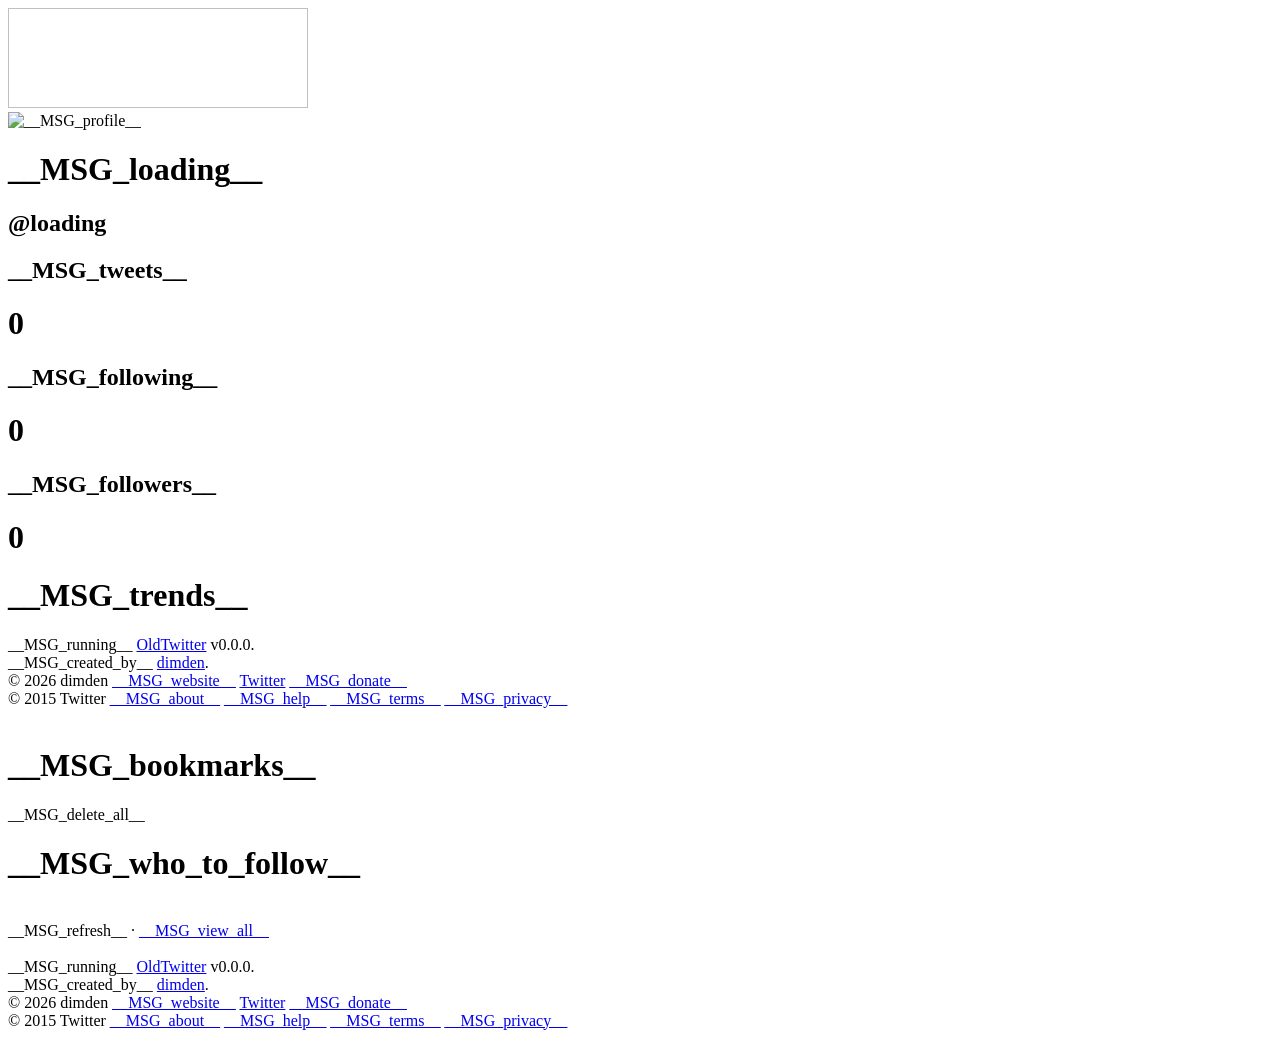
<file: layouts/bookmarks/index.html>
<!DOCTYPE html>
<html lang="en">
<head>
    <meta charset="UTF-8">
    <meta http-equiv="X-UA-Compatible" content="IE=edge">
    <meta name="viewport" content="width=device-width, initial-scale=1.0">
    <title>__MSG_bookmarks__ - __MSG_twitter__</title>
    <link rel="preconnect" href="https://twitter.com">
    <link rel="preconnect" href="https://abs.twimg.com">
    <link rel="preconnect" href="https://pbs.twimg.com">
    <link rel="preconnect" href="https://dimden.dev">
    <link rel="manifest" href="/manifest.json" crossorigin="use-credentials">
</head>
<body id="injected-body">
    <div id="loading-box">
        <div id="loading-box-container">
            <span id="loading-box-text"></span>
        </div>
    </div>
    <header></header>
    <div id="fake-react-root">
        <main id="container">
            <div id="content">
                <div class="cell" id="left-cell">
                    <div id="user-div" class="box">
                        <img id="user-banner" height="100" width="300">
                        <div id="user-data">
                            <a id="user-avatar-link"><img id="user-avatar" width="70" height="70" alt="__MSG_profile__"></a>
                            <a id="user-info">
                                <h1 id="user-name" aria-level="2">__MSG_loading__</h1>
                                <h2 id="user-handle" role="none">@loading</h2>
                            </a>
                            <div id="user-stats">
                                <div class="user-stat-div">
                                    <h2>__MSG_tweets__</h2>
                                    <h1 id="user-tweets" role="none">0</h1>
                                </div>
                                <div class="user-stat-div">
                                    <h2>__MSG_following__</h2>
                                    <h1 id="user-following" role="none">0</h1>
                                </div>
                                <div class="user-stat-div">
                                    <h2>__MSG_followers__</h2>
                                    <h1 id="user-followers" role="none">0</h1>
                                </div>
                            </div>
                        </div>
                    </div>
                    <div id="trends" class="box">
                        <h1 aria-level="2">__MSG_trends__</h1>
                        <div id="trends-list">
                        </div>
                    </div>
                    <div class="about" id="about-left">
                        <span>
                            __MSG_running__ <a href="https://github.com/dimdenGD/OldTwitter" target="_blank">OldTwitter</a> v<span id="oldtwitter-version-left">0.0.0</span>.<br>
                            __MSG_created_by__ <a href="/dimden" target="_blank">dimden</a>.
                        </span>
                        <br>
                        <div class="about-links">
                            <span>© 2026 dimden</span> 
                            <a href="https://dimden.dev/" target="_blank">__MSG_website__</a>
                            <a href="/dimden">Twitter</a>
                            <a href="https://dimden.dev/donate" target="_blank" id="donate-button">__MSG_donate__</a>
                        </div>
                        <div class="about-links">
                            <span id="twitter-copyright-left">© 2015 Twitter</span> 
                            <a href="/about">__MSG_about__</a>
                            <a href="https://support.twitter.com">__MSG_help__</a>
                            <a href="/tos">__MSG_terms__</a>
                            <a href="/privacy">__MSG_privacy__</a>
                        </div>
                        <br>
                    </div>
                </div>
                <div class="cell" id="center-cell">
                    <div id="bookmarks">
                        <h1>__MSG_bookmarks__</h1>
                        <span id="delete-all">__MSG_delete_all__</span>
                        <br>
                        <section>
                            <div>
                                <div>
                                    <div id="timeline"></div>
                                </div>
                            </div>
                        </section>
                    </div>
                </div>
                <div class="cell" id="right-cell">
                    <div id="wtf" class="box">
                        <h1 aria-level="2">__MSG_who_to_follow__</h1><br>
                        <span id="wtf-refresh">__MSG_refresh__</span> <span id="bulletpoint">·</span> <a id="wtf-viewall" target="_blank" href="/i/connect_people?newtwitter=true&user_id=">__MSG_view_all__</a>
                        <br><br>
                        <div id="wtf-list"></div>
                    </div>
                    <div class="about" id="about-right">
                        <span>
                            __MSG_running__ <a href="https://github.com/dimdenGD/OldTwitter" target="_blank">OldTwitter</a> v<span id="oldtwitter-version">0.0.0</span>.<br>
                            __MSG_created_by__ <a href="/dimden" target="_blank">dimden</a>.
                        </span>
                        <br>
                        <div class="about-links">
                            <span>© 2026 dimden</span> 
                            <a href="https://dimden.dev/" target="_blank">__MSG_website__</a>
                            <a href="/dimden">Twitter</a>
                            <a href="https://dimden.dev/donate" target="_blank" id="donate-button">__MSG_donate__</a>
                        </div>
                        <div class="about-links">
                            <span id="twitter-copyright-right">© 2015 Twitter</span> 
                            <a href="/about">__MSG_about__</a>
                            <a href="https://support.twitter.com">__MSG_help__</a>
                            <a href="/tos">__MSG_terms__</a>
                            <a href="/privacy">__MSG_privacy__</a>
                        </div>
                        <br>
                    </div>
                </div>
            </div>
        </main>
    </div>
</body>
</html>
</file>
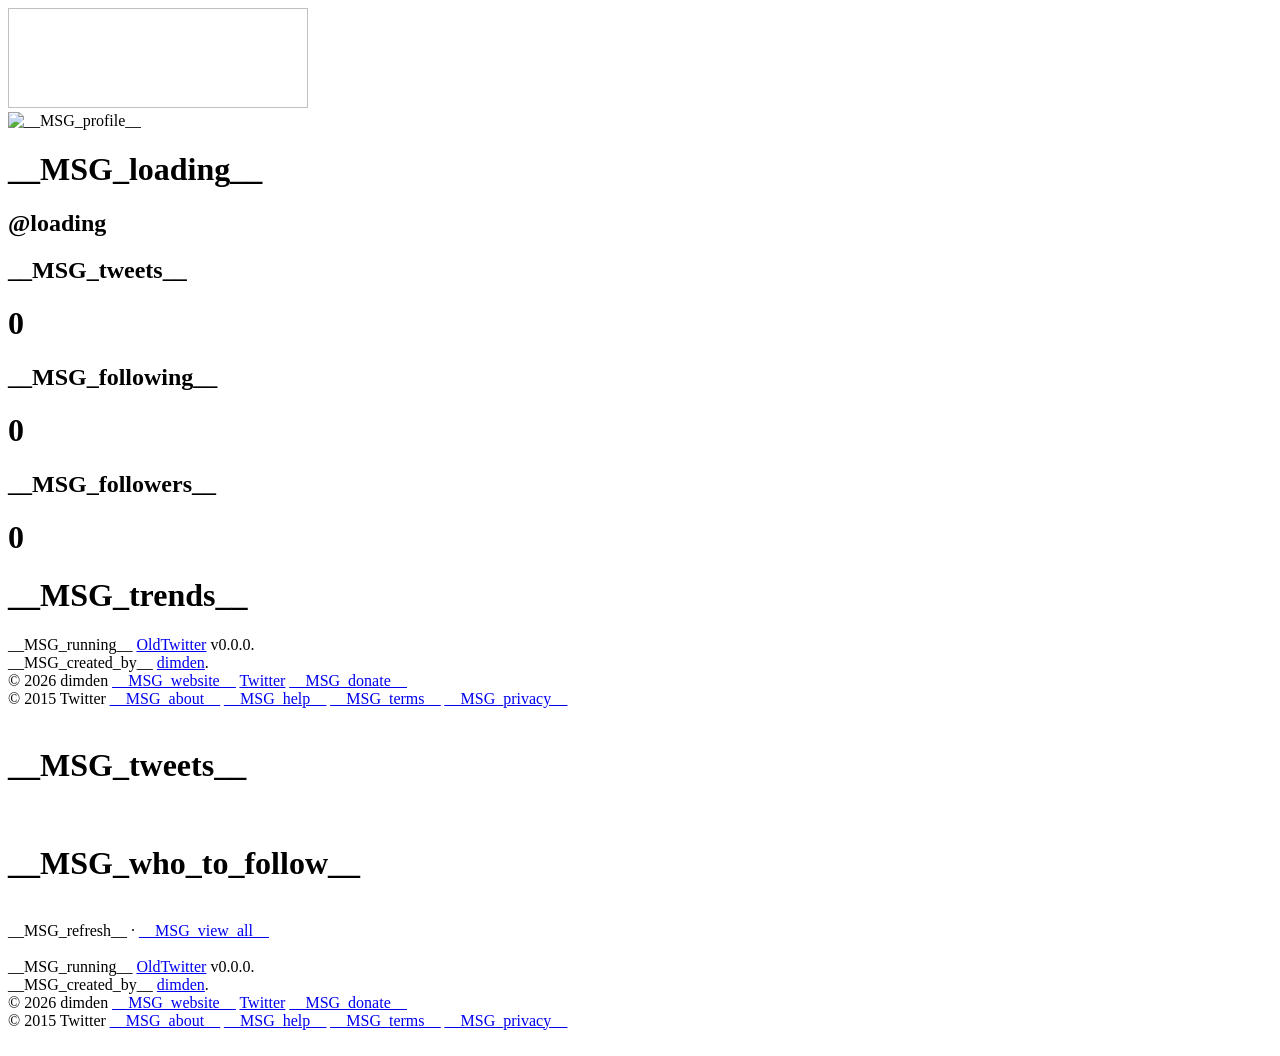
<file: layouts/itl/index.html>
<!DOCTYPE html>
<html lang="en">
<head>
    <meta charset="UTF-8">
    <meta http-equiv="X-UA-Compatible" content="IE=edge">
    <meta name="viewport" content="width=device-width, initial-scale=1.0">
    <title>__MSG_tweets__ - __MSG_twitter__</title>
    <link rel="preconnect" href="https://twitter.com">
    <link rel="preconnect" href="https://abs.twimg.com">
    <link rel="preconnect" href="https://pbs.twimg.com">
    <link rel="preconnect" href="https://dimden.dev">
    <link rel="manifest" href="/manifest.json" crossorigin="use-credentials">
</head>
<body id="injected-body">
    <div id="loading-box">
        <div id="loading-box-container">
            <span id="loading-box-text"></span>
        </div>
    </div>
    <header></header>
    <div id="fake-react-root">
        <main id="container">
            <div id="content">
                <div class="cell" id="left-cell">
                    <div id="user-div" class="box">
                        <img id="user-banner" height="100" width="300">
                        <div id="user-data">
                            <a id="user-avatar-link"><img id="user-avatar" width="70" height="70" alt="__MSG_profile__"></a>
                            <a id="user-info">
                                <h1 id="user-name" aria-level="2">__MSG_loading__</h1>
                                <h2 id="user-handle" role="none">@loading</h2>
                            </a>
                            <div id="user-stats">
                                <div class="user-stat-div">
                                    <h2>__MSG_tweets__</h2>
                                    <h1 id="user-tweets" role="none">0</h1>
                                </div>
                                <div class="user-stat-div">
                                    <h2>__MSG_following__</h2>
                                    <h1 id="user-following" role="none">0</h1>
                                </div>
                                <div class="user-stat-div">
                                    <h2>__MSG_followers__</h2>
                                    <h1 id="user-followers" role="none">0</h1>
                                </div>
                            </div>
                        </div>
                    </div>
                    <div id="trends" class="box">
                        <h1 aria-level="2">__MSG_trends__</h1>
                        <div id="trends-list">
                        </div>
                    </div>
                    <div class="about" id="about-left">
                        <span>
                            __MSG_running__ <a href="https://github.com/dimdenGD/OldTwitter" target="_blank">OldTwitter</a> v<span id="oldtwitter-version-left">0.0.0</span>.<br>
                            __MSG_created_by__ <a href="/dimden" target="_blank">dimden</a>.
                        </span>
                        <br>
                        <div class="about-links">
                            <span>© 2026 dimden</span> 
                            <a href="https://dimden.dev/" target="_blank">__MSG_website__</a>
                            <a href="/dimden">Twitter</a>
                            <a href="https://dimden.dev/donate" target="_blank" id="donate-button">__MSG_donate__</a>
                        </div>
                        <div class="about-links">
                            <span id="twitter-copyright-left">© 2015 Twitter</span> 
                            <a href="/about">__MSG_about__</a>
                            <a href="https://support.twitter.com">__MSG_help__</a>
                            <a href="/tos">__MSG_terms__</a>
                            <a href="/privacy">__MSG_privacy__</a>
                        </div>
                        <br>
                    </div>
                </div>
                <div class="cell" id="center-cell">
                    <div id="itl">
                        <h1 id="itl-header">__MSG_tweets__</h1>
                        <br>
                        <section>
                            <div>
                                <div>
                                    <div id="timeline"></div>
                                </div>
                            </div>
                        </section>
                        <div id="user-list" class="box"></div>
                    </div>
                </div>
                <div class="cell" id="right-cell">
                    <div id="wtf" class="box">
                        <h1 aria-level="2">__MSG_who_to_follow__</h1><br>
                        <span id="wtf-refresh">__MSG_refresh__</span> <span id="bulletpoint">·</span> <a id="wtf-viewall" target="_blank" href="/i/connect_people?newtwitter=true&user_id=">__MSG_view_all__</a>
                        <br><br>
                        <div id="wtf-list"></div>
                    </div>
                    <div class="about" id="about-right">
                        <span>
                            __MSG_running__ <a href="https://github.com/dimdenGD/OldTwitter" target="_blank">OldTwitter</a> v<span id="oldtwitter-version">0.0.0</span>.<br>
                            __MSG_created_by__ <a href="/dimden" target="_blank">dimden</a>.
                        </span>
                        <br>
                        <div class="about-links">
                            <span>© 2026 dimden</span> 
                            <a href="https://dimden.dev/" target="_blank">__MSG_website__</a>
                            <a href="/dimden">Twitter</a>
                            <a href="https://dimden.dev/donate" target="_blank" id="donate-button">__MSG_donate__</a>
                        </div>
                        <div class="about-links">
                            <span id="twitter-copyright-right">© 2015 Twitter</span> 
                            <a href="/about">__MSG_about__</a>
                            <a href="https://support.twitter.com">__MSG_help__</a>
                            <a href="/tos">__MSG_terms__</a>
                            <a href="/privacy">__MSG_privacy__</a>
                        </div>
                        <br>
                    </div>
                </div>
            </div>
        </main>
    </div>
</body>
</html>
</file>
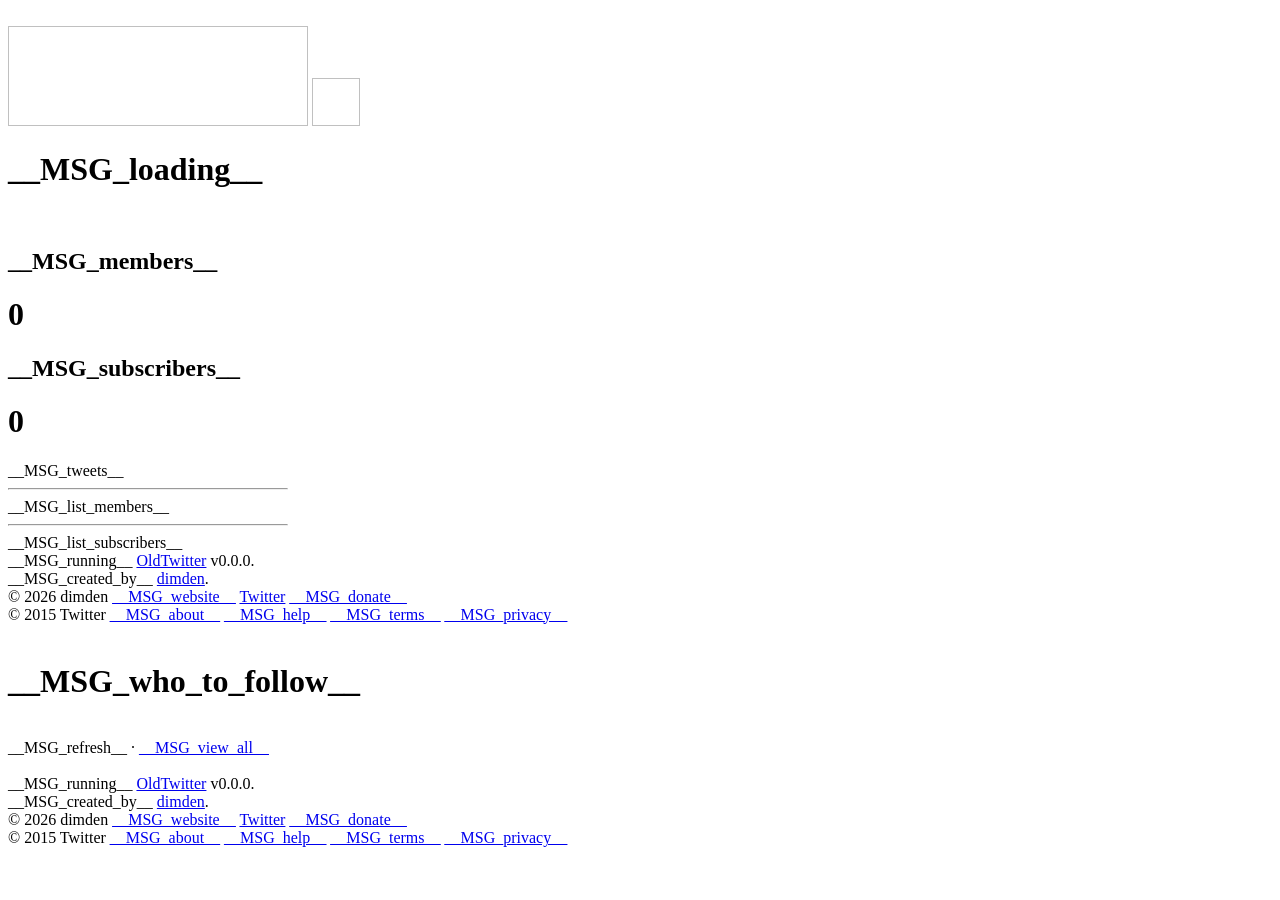
<file: layouts/lists/index.html>
<!DOCTYPE html>
<html lang="en">
<head>
    <meta charset="UTF-8">
    <meta http-equiv="X-UA-Compatible" content="IE=edge">
    <meta name="viewport" content="width=device-width, initial-scale=1.0">
    <title>__MSG_list__ - __MSG_twitter__</title>
    <link rel="preconnect" href="https://twitter.com">
    <link rel="preconnect" href="https://abs.twimg.com">
    <link rel="preconnect" href="https://pbs.twimg.com">
    <link rel="preconnect" href="https://dimden.dev">
    <link rel="manifest" href="/manifest.json" crossorigin="use-credentials">
</head>
<body id="injected-body">
    <div id="loading-box">
        <div id="loading-box-container">
            <span id="loading-box-text">
                <br><span id="loading-box-error"></span>
            </span>
        </div>
    </div>
    <header></header>
    <div id="fake-react-root">
        <main id="container">
            <div id="content">
                <div class="cell" id="left-cell">
                    <div class="box list-info" id="list-info">
                        <img id="list-banner" height="100" width="300">
                        <a id="list-user"><img width="48" height="48" id="list-avatar"></img></a>
                        <h1 id="list-name">__MSG_loading__</h1>
                        <div id="list-description"></div>
                        <br>
                        <div id="list-stats">
                            <a class="list-stat-div" id="list-members-div">
                                <h2>__MSG_members__</h2>
                                <h1 id="list-members-count" role="none">0</h1>
                            </a>
                            <a class="list-stat-div" id="list-followers-div">
                                <h2>__MSG_subscribers__</h2>
                                <h1 id="list-followers-count" role="none">0</h1>
                            </a>
                        </div>
                        <div id="list-actions"></div>
                    </div>
                    <div class="box list-switches" style="width: 280px;margin-top:10px;">
                        <span class="list-switch" id="ns-tweets">__MSG_tweets__</span>
                        <hr>
                        <span class="list-switch" id="ns-members">__MSG_list_members__</span>
                        <hr>
                        <span class="list-switch" id="ns-followers">__MSG_list_subscribers__</span>
                    </div>
                    <div class="about" id="about-left">
                        <span>
                            __MSG_running__ <a href="https://github.com/dimdenGD/OldTwitter" target="_blank">OldTwitter</a> v<span id="oldtwitter-version-left">0.0.0</span>.<br>
                            __MSG_created_by__ <a href="/dimden" target="_blank">dimden</a>.
                        </span>
                        <br>
                        <div class="about-links">
                            <span>© 2026 dimden</span> 
                            <a href="https://dimden.dev/" target="_blank">__MSG_website__</a>
                            <a href="/dimden">Twitter</a>
                            <a href="https://dimden.dev/donate" target="_blank" id="donate-button">__MSG_donate__</a>
                        </div>
                        <div class="about-links">
                            <span id="twitter-copyright-left">© 2015 Twitter</span> 
                            <a href="/about">__MSG_about__</a>
                            <a href="https://support.twitter.com">__MSG_help__</a>
                            <a href="/tos">__MSG_terms__</a>
                            <a href="/privacy">__MSG_privacy__</a>
                        </div>
                        <br>
                    </div>
                </div>
                <div class="cell" id="center-cell">
                    <div id="list-div">
                        <div id="list-tweets-container" hidden>
                            <div class="list-top nice-header box">__MSG_tweets__</div>
                            <div id="new-tweets" class="center-text" hidden>__MSG_see_new_tweets__</div>
                            <section>
                                <div>
                                    <div>
                                        <div id="list-tweets"></div>
                                    </div>
                                </div>
                            </section>
                        </div>
                        <div id="list-members-container" hidden>
                            <div class="list-top nice-header box">__MSG_members__</div>
                            <div id="list-members"></div>
                        </div>
                        <div id="list-followers-container" hidden>
                            <div class="list-top nice-header box">__MSG_subscribers__</div>
                            <div id="list-followers"></div>
                        </div>
                    </div>
                </div>
                <div class="cell" id="right-cell">
                    <div id="wtf" class="box">
                        <h1 aria-level="2">__MSG_who_to_follow__</h1><br>
                        <span id="wtf-refresh">__MSG_refresh__</span> <span id="bulletpoint">·</span> <a id="wtf-viewall" target="_blank" href="/i/connect_people?newtwitter=true&user_id=">__MSG_view_all__</a>
                        <br><br>
                        <div id="wtf-list"></div>
                    </div>
                    <div class="about" id="about-right">
                        <span>
                            __MSG_running__ <a href="https://github.com/dimdenGD/OldTwitter" target="_blank">OldTwitter</a> v<span id="oldtwitter-version">0.0.0</span>.<br>
                            __MSG_created_by__ <a href="/dimden" target="_blank">dimden</a>.
                        </span>
                        <br>
                        <div class="about-links">
                            <span>© 2026 dimden</span> 
                            <a href="https://dimden.dev/" target="_blank">__MSG_website__</a>
                            <a href="/dimden">Twitter</a>
                            <a href="https://dimden.dev/donate" target="_blank" id="donate-button">__MSG_donate__</a>
                        </div>
                        <div class="about-links">
                            <span id="twitter-copyright-right">© 2015 Twitter</span> 
                            <a href="/about">__MSG_about__</a>
                            <a href="https://support.twitter.com">__MSG_help__</a>
                            <a href="/tos">__MSG_terms__</a>
                            <a href="/privacy">__MSG_privacy__</a>
                        </div>
                        <br>
                    </div>
                </div>
            </div>
        </main>
    </div>
</body>
</html>
</file>
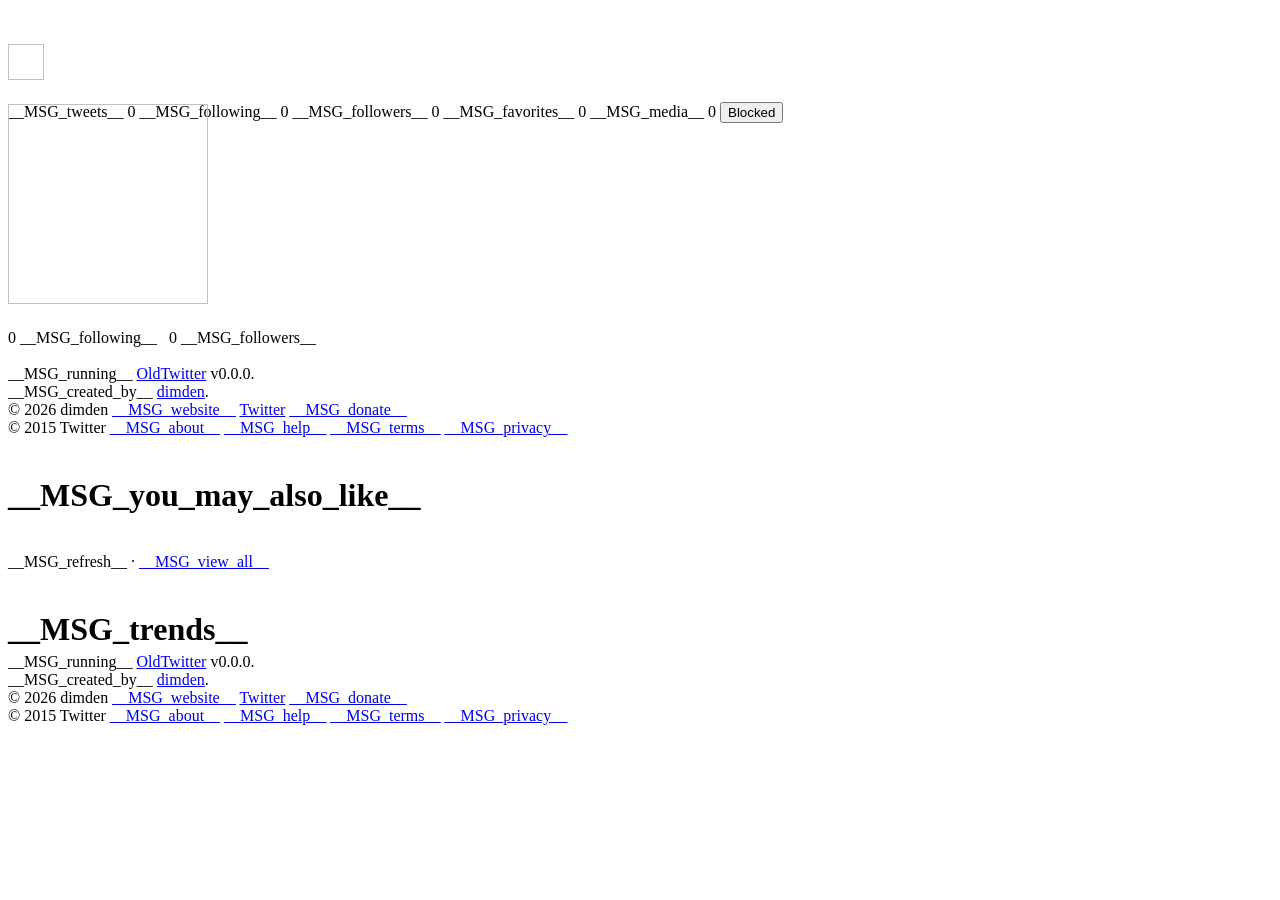
<file: layouts/profile/index.html>
<!DOCTYPE html>
<html lang="en">
<head>
    <meta charset="UTF-8">
    <meta http-equiv="X-UA-Compatible" content="IE=edge">
    <meta name="viewport" content="width=device-width, initial-scale=1.0">
    <title>__MSG_profile__ - __MSG_twitter__</title>
    <link rel="preconnect" href="https://twitter.com">
    <link rel="preconnect" href="https://abs.twimg.com">
    <link rel="preconnect" href="https://pbs.twimg.com">
    <link rel="preconnect" href="https://dimden.dev">
    <link rel="manifest" href="/manifest.json" crossorigin="use-credentials">
</head>
<body id="injected-body">
    <div id="loading-box">
        <div id="loading-box-container">
            <span id="loading-box-text"></span><br>
            <span id="loading-box-error"></span>
        </div>
    </div>
    <header></header>
    <div id="profile-banner-sticky">
        <div id="profile-banner-div">
            <img id="profile-banner" style="top: 5px;">
        </div>
    </div>
    <div id="profile-nav">
        <div class="container" style="height:60px">
            <div class="content">
                <div class="cell" id="profile-nav-left-cell">
                    <div id="nav-profile-info">
                        <a href="#"><img id="nav-profile-avatar" width="36" height="36"></a>
                        <div id="nav-profile-info-text"> 
                            <a href="#" class="pin-a"><span id="nav-profile-name"></span></a><br>
                            <a href="#" class="piu-a" id="npu-a"><span id="nav-profile-username"></div></a>
                        </div>
                    </div>
                </div>
                <div class="cell" id="profile-nav-center-cell">
                    <div id="profile-stats">
                        <a class="profile-stat" id="profile-stat-tweets-link">
                            <span class="profile-stat-text">__MSG_tweets__</span>
                            <span id="profile-stat-tweets-value" class="profile-stat-value">0</span>
                        </a>
                        <a class="profile-stat" id="profile-stat-following-link">
                            <span class="profile-stat-text">__MSG_following__</span>
                            <span id="profile-stat-following-value" class="profile-stat-value">0</span>
                        </a>
                        <a class="profile-stat" id="profile-stat-followers-link">
                            <span class="profile-stat-text">__MSG_followers__</span>
                            <span id="profile-stat-followers-value" class="profile-stat-value">0</span>
                        </a>
                        <a class="profile-stat" id="profile-stat-favorites-link">
                            <span class="profile-stat-text" id="profile-stat-text-favorites">__MSG_favorites__</span>
                            <span id="profile-stat-favorites-value" class="profile-stat-value">0</span>
                        </a>
                        <a class="profile-stat" id="profile-stat-media-link">
                            <span class="profile-stat-text" id="profile-stat-text-media">__MSG_media__</span>
                            <span id="profile-stat-media-value" class="profile-stat-value">0</span>
                        </a>
                        <button id="hide-unblocked">Blocked</button>
                    </div>
                </div>
                <div class="cell" id="profile-nav-right-cell">
                    <div id="profile-nav-buttons"></div>
                </div>
            </div>
        </div>
    </div>
    <div id="fake-react-root">
        <main class="container">
            <div class="content">
                <div class="cell" id="left-cell">
                    <div id="profile-info">
                        <a id="profile-avatar-link" target="_blank"><img id="profile-avatar" width="200" height="200"></a><br>
                    </div>
                    <div id="profile-info-text">
                        <a class="pin-a"><h1 id="profile-name"></h1></a>
                        <a class="piu-a"><div id="profile-username"></div></a>
                        <div id="follows-you" class="follows-you-label" hidden>__MSG_follows_you__</div>
                        <div id="profile-bio"></div>
                        <div id="profile-additional"></div>
                        <div class="profile-additional-thing"  id="profile-following-follower-mobile">
                            <div style="display: inline-block"><a id="profile-stat-following-mobile">0</a> __MSG_following__</div>&nbsp;&nbsp;
                            <div id="profile-stat-follower-mobile-out" style="display: inline-block"><a id="profile-stat-followers-mobile">0</a> __MSG_followers__</div>
                        </div>
                        <div id="tweet-to-bg" hidden>
                            <div id="tweet-to-div">
                                <div id="tweet-to"><span id="tweet-to-inner">__MSG_tweet_to_user__</span></div>
                            </div>
                        </div>
                        <div id="profile-friends-following" hidden>
                            <br>
                            <a id="profile-friends-text" class="profile-additional-thing" href="followers_you_follow">0 __MSG_followers_you_know__</a>
                            <div id="profile-friends-div"></div>
                        </div>
                        <br>
                        <div id="profile-media">
                            <a id="profile-media-text" class="profile-additional-thing" href="media" hidden>__MSG_photos_and_videos__</a>
                            <div id="profile-media-div"></div>
                        </div>
                    </div>
                    <div class="about" id="about-left">
                        <span>
                            __MSG_running__ <a href="https://github.com/dimdenGD/OldTwitter" target="_blank">OldTwitter</a> v<span id="oldtwitter-version-left">0.0.0</span>.<br>
                            __MSG_created_by__ <a href="/dimden" target="_blank">dimden</a>.
                        </span>
                        <br>
                        <div class="about-links">
                            <span>© 2026 dimden</span> 
                            <a href="https://dimden.dev/" target="_blank">__MSG_website__</a>
                            <a href="/dimden">Twitter</a>
                            <a href="https://dimden.dev/donate" target="_blank" id="donate-button">__MSG_donate__</a>
                        </div>
                        <div class="about-links">
                            <span id="twitter-copyright-left">© 2015 Twitter</span> 
                            <a href="/about">__MSG_about__</a>
                            <a href="https://support.twitter.com">__MSG_help__</a>
                            <a href="/tos">__MSG_terms__</a>
                            <a href="/privacy">__MSG_privacy__</a>
                        </div>
                        <br>
                    </div>
                </div>
                <div class="cell" id="center-cell">
                    <div id="following-list" class="box" hidden></div>
                    <div id="following-more" class="center-padding-text center-text" hidden>__MSG_load_more__</div>
                    <div id="followers-list" class="box" hidden></div>
                    <div id="followers-more" class="center-padding-text center-text" hidden>__MSG_load_more__</div>
                    <div id="followers_you_follow-list" class="box" hidden></div>
                    <div id="lists-list" class="box" hidden></div>
                    <div id="followers_you_follow-more" class="center-padding-text center-text" hidden>__MSG_load_more__</div>
                    <div id="tweet-nav" hidden>
                        <a id="tweet-nav-tweets">__MSG_tweets__</a>
                        <a id="tweet-nav-replies"><span class="pc-text">__MSG_tweets_and_replies__</span><span class="mobile-text">__MSG_replies__</span></a>
                        <a id="tweet-nav-media"><span class="pc-text">__MSG_photos_and_videos2__</span><span class="mobile-text">__MSG_media__</span></a>
                        <span id="tweet-nav-more"></span>
                        <div id="tweet-nav-more-menu" class="dropdown-menu" hidden>
                            <div id="user-search">
                                <input id="user-search-input" type="text" placeholder="__MSG_search_user_tweets__" autocomplete="off" spellcheck="false">
                                <button id="user-search-icon"></button>
                            </div>
                            <input type="checkbox" id="tweet-nav-more-menu-hr"><label for="tweet-nav-more-menu-hr">__MSG_hide_retweets__</label><br>
                            <input type="checkbox" id="tweet-nav-more-menu-hnr" hidden><label id="tweet-nav-more-menu-hnr-label" for="tweet-nav-more-menu-hnr" style="padding-left:4px" hidden>__MSG_hide_non_replies__</label>
                        </div>
                        <style id="style-hide-retweets"></style>
                    </div>
                    <div id="new-tweets" class="center-padding-text center-text" hidden></div>
                    <section>
                        <div>
                            <div>
                                <div id="timeline"></div>
                            </div>
                        </div>
                    </section>
                    <div class="unable_load_timeline" id="no-tweets" hidden></div>
                </div>
                <div class="cell" id="right-cell">
                    <div id="styling" hidden>
                        <div id="private-profile-warn" hidden>
                            <span style="color:var(--almost-black)">__MSG_profile_must_be_public_to_auth__</span>
                            <br>
                        </div>
                        <div id="color-sync-box" class="box">
                            <h1 class="nice-header" aria-level="2">__MSG_color_sync__</h1><br>
                            <div>
                                __MSG_by_pressing_sync__
                                <span id="color-years-ago" hidden>
                                    <br><br>
                                    __MSG_color_years_ago__
                                </span>
                            </div>
                            <div class="setting">
                                <input type="color" id="profile-link-color" style="vertical-align: middle;"> <label for="profile-link-color">__MSG_profile_link_color__</label>
                            </div>
                            <div id="color-preview">
                                <div id="color-preview-light">__MSG_light_mode_link__</div>
                                <div id="color-preview-dark">__MSG_dark_mode_link__</div>
                                <div id="color-preview-black">__MSG_black_mode_link__</div>
                            </div>
                            <button class="nice-button" id="color-sync-button">__MSG_sync__</button>
                        </div>
                        <div id="custom-css-not-eligible" class="box" hidden>
                            <h1 class="nice-header" aria-level="2">__MSG_profile_custom_css__</h1><br>
                            <div>
                                __MSG_pccss_not_eligible__
                            </div>
                        </div>
                        <div id="custom-css-eligible" class="box" hidden>
                            <h1 class="nice-header" aria-level="2">__MSG_profile_custom_css__</h1><br>
                            <div>
                                __MSG_pccss_eligible__
                            </div>
                            <div>
                                <details>
                                    <summary style="cursor:pointer">__MSG_click_here_more_info__</summary>
                                    <div style="margin-top:5px">__MSG_css_theme_hint__</div>
                                </details>
                            </div>
                            <h1 class="nice-header" aria-level="2">CSS</h1><br>
                            <textarea maxlength="30000" class="styling-textarea" id="profile-css-textarea" placeholder="body.body-dark .box {&#10;  border-color: red&#10;}"></textarea>
                            <h1 class="nice-header" aria-level="2">__MSG_light_mode_vars__</h1><br>
                            <textarea maxlength="1500" class="styling-textarea" id="light-mode-vars" placeholder="--background-color: white&#10;--dark-background-color: #f5f8fa&#10;..."></textarea>
                            <h1 class="nice-header" aria-level="2">__MSG_dark_mode_vars__</h1><br>
                            <textarea maxlength="1500" class="styling-textarea" id="dark-mode-vars" placeholder="--background-color: #1b2836&#10;--dark-background-color: #171f2a&#10;..."></textarea>
                            <button class="nice-button" id="css-sync-button">__MSG_sync__</button>
                            <button class="nice-button" id="css-load-button">__MSG_load__</button>
                            <br>
                            <button class="nice-button" id="save-draft">__MSG_save_draft__</button>
                            <button class="nice-button" id="load-draft">__MSG_load_draft__</button>
                        </div>
                    </div>
                    <div id="wtf" class="box">
                        <h1 aria-level="2">__MSG_you_may_also_like__</h1><br>
                        <span id="wtf-refresh">__MSG_refresh__</span> <span id="bulletpoint">·</span> <a id="wtf-viewall" target="_blank" href="/i/connect_people?newtwitter=true&user_id=">__MSG_view_all__</a>
                        <br><br>
                        <div id="wtf-list"></div>
                    </div>
                    <div id="trends" class="box">
                        <h1 aria-level="2" style="margin-bottom:5px;">__MSG_trends__</h1>
                        <div id="trends-list">
                        </div>
                    </div>
                    <div class="about" id="about-right">
                        <span>
                            __MSG_running__ <a href="https://github.com/dimdenGD/OldTwitter" target="_blank">OldTwitter</a> v<span id="oldtwitter-version">0.0.0</span>.<br>
                            __MSG_created_by__ <a href="/dimden" target="_blank">dimden</a>.
                        </span>
                        <br>
                        <div class="about-links">
                            <span>© 2026 dimden</span> 
                            <a href="https://dimden.dev/" target="_blank">__MSG_website__</a>
                            <a href="/dimden">Twitter</a>
                            <a href="https://dimden.dev/donate" target="_blank" id="donate-button">__MSG_donate__</a>
                        </div>
                        <div class="about-links">
                            <span id="twitter-copyright-right">© 2015 Twitter</span> 
                            <a href="/about">__MSG_about__</a>
                            <a href="https://support.twitter.com">__MSG_help__</a>
                            <a href="/tos">__MSG_terms__</a>
                            <a href="/privacy">__MSG_privacy__</a>
                        </div>
                        <br>
                    </div>
                </div>
            </div>
        </main>
    </div>
</body>
</html>
</file>
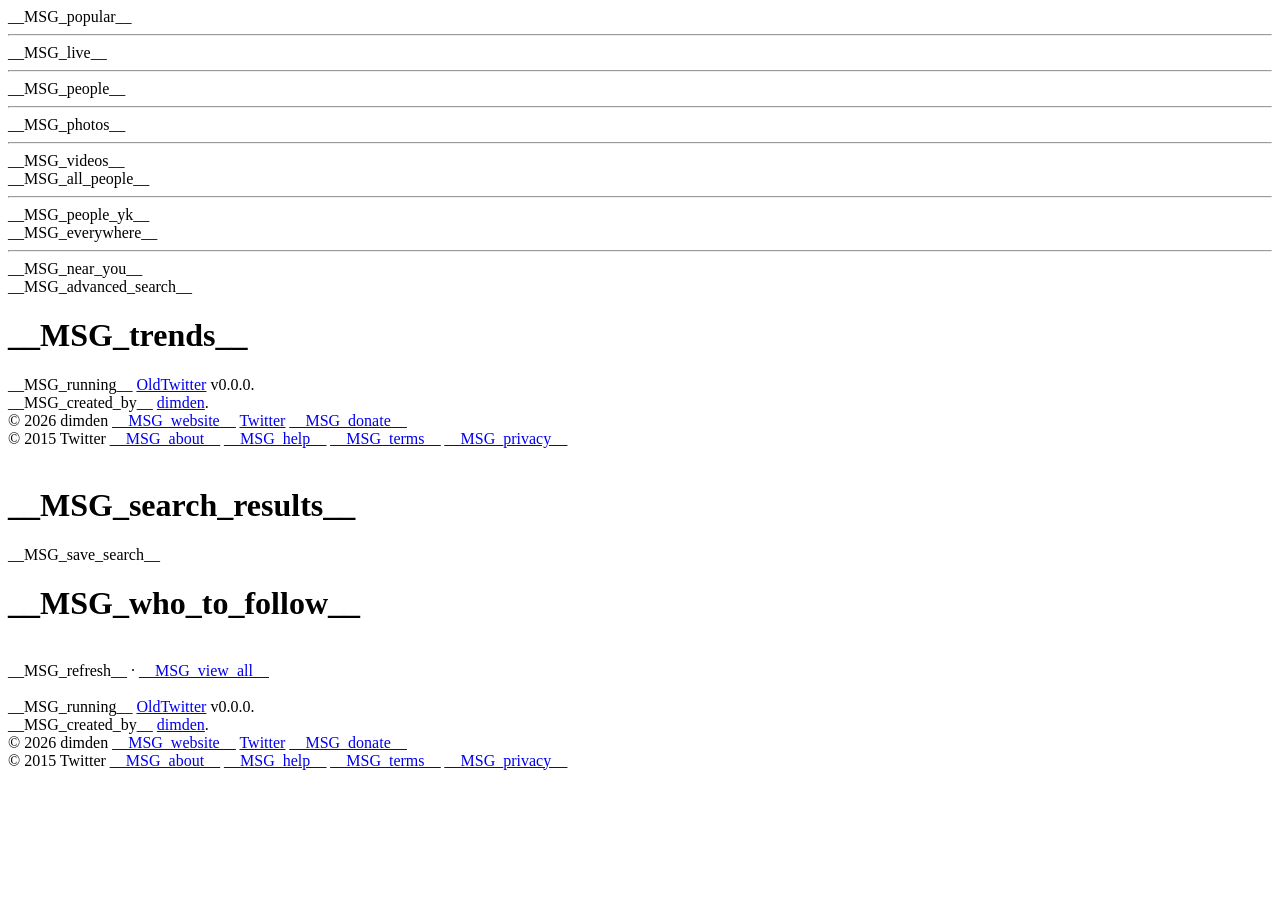
<file: layouts/search/index.html>
<!DOCTYPE html>
<html lang="en">
<head>
    <meta charset="UTF-8">
    <meta http-equiv="X-UA-Compatible" content="IE=edge">
    <meta name="viewport" content="width=device-width, initial-scale=1.0">
    <title>__MSG_search__ - __MSG_twitter__</title>
    <link rel="preconnect" href="https://twitter.com">
    <link rel="preconnect" href="https://abs.twimg.com">
    <link rel="preconnect" href="https://pbs.twimg.com">
    <link rel="preconnect" href="https://dimden.dev">
    <link rel="manifest" href="/manifest.json" crossorigin="use-credentials">
</head>
<body id="injected-body">
    <div id="loading-box">
        <div id="loading-box-container">
            <span id="loading-box-text"></span>
        </div>
    </div>
    <header></header>
    <div id="fake-react-root">
        <main id="container">
            <div id="content">
                <div class="cell" id="left-cell">
                    <div class="box search-switches">
                        <span class="search-switch" id="ns-popular">__MSG_popular__</span>
                        <hr>
                        <span class="search-switch" id="ns-live">__MSG_live__</span>
                        <hr>
                        <span class="search-switch" id="ns-people">__MSG_people__</span>
                        <hr>
                        <span class="search-switch" id="ns-photos">__MSG_photos__</span>
                        <hr>
                        <span class="search-switch" id="ns-videos">__MSG_videos__</span>
                    </div>
                    <div class="box search-switches">
                        <span class="search-switch" id="ns-allpeople">__MSG_all_people__</span>
                        <hr>
                        <span class="search-switch" id="ns-followedpeople">__MSG_people_yk__</span>
                    </div>
                    <div class="box search-switches">
                        <span class="search-switch" id="ns-everywhere">__MSG_everywhere__</span>
                        <hr>
                        <span class="search-switch" id="ns-near">__MSG_near_you__</span>
                    </div>
                    <div class="box search-switches">
                        <span class="search-switch" id="advanced">__MSG_advanced_search__</span>
                    </div>
                    <div id="save-search-left" class="center-text" hidden>__MSG_save_search__</div>
                    <div id="trends" class="box">
                        <h1 aria-level="2">__MSG_trends__</h1>
                        <div id="trends-list">
                        </div>
                    </div>
                    <div class="about" id="about-left">
                        <span>
                            __MSG_running__ <a href="https://github.com/dimdenGD/OldTwitter" target="_blank">OldTwitter</a> v<span id="oldtwitter-version-left">0.0.0</span>.<br>
                            __MSG_created_by__ <a href="/dimden" target="_blank">dimden</a>.
                        </span>
                        <br>
                        <div class="about-links">
                            <span>© 2026 dimden</span> 
                            <a href="https://dimden.dev/" target="_blank">__MSG_website__</a>
                            <a href="/dimden">Twitter</a>
                            <a href="https://dimden.dev/donate" target="_blank" id="donate-button">__MSG_donate__</a>
                        </div>
                        <div class="about-links">
                            <span id="twitter-copyright-left">© 2015 Twitter</span> 
                            <a href="/about">__MSG_about__</a>
                            <a href="https://support.twitter.com">__MSG_help__</a>
                            <a href="/tos">__MSG_terms__</a>
                            <a href="/privacy">__MSG_privacy__</a>
                        </div>
                        <br>
                    </div>
                </div>
                <div class="cell" id="center-cell">
                    <h1 class="a11y-hidden">__MSG_search_results__</h1>
                    <div id="new-tweets" class="center-text" hidden>__MSG_see_new_tweets__</div>
                    <section>
                        <div>
                            <div>
                                <div id="timeline"></div>
                            </div>
                        </div>
                    </section>
                </div>
                <div class="cell" id="right-cell">
                    <div id="save-search-right" class="center-text">__MSG_save_search__</div>
                    <div id="wtf" class="box">
                        <h1 aria-level="2">__MSG_who_to_follow__</h1><br>
                        <span id="wtf-refresh">__MSG_refresh__</span> <span id="bulletpoint">·</span> <a id="wtf-viewall" target="_blank" href="/i/connect_people?newtwitter=true&user_id=">__MSG_view_all__</a>
                        <br><br>
                        <div id="wtf-list"></div>
                    </div>
                    <div class="about" id="about-right">
                        <span>
                            __MSG_running__ <a href="https://github.com/dimdenGD/OldTwitter" target="_blank">OldTwitter</a> v<span id="oldtwitter-version">0.0.0</span>.<br>
                            __MSG_created_by__ <a href="/dimden" target="_blank">dimden</a>.
                        </span>
                        <br>
                        <div class="about-links">
                            <span>© 2026 dimden</span> 
                            <a href="https://dimden.dev/" target="_blank">__MSG_website__</a>
                            <a href="/dimden">Twitter</a>
                            <a href="https://dimden.dev/donate" target="_blank" id="donate-button">__MSG_donate__</a>
                        </div>
                        <div class="about-links">
                            <span id="twitter-copyright-right">© 2015 Twitter</span> 
                            <a href="/about">__MSG_about__</a>
                            <a href="https://support.twitter.com">__MSG_help__</a>
                            <a href="/tos">__MSG_terms__</a>
                            <a href="/privacy">__MSG_privacy__</a>
                        </div>
                        <br>
                    </div>
                </div>
            </div>
        </main>
    </div>
</body>
</html>
</file>
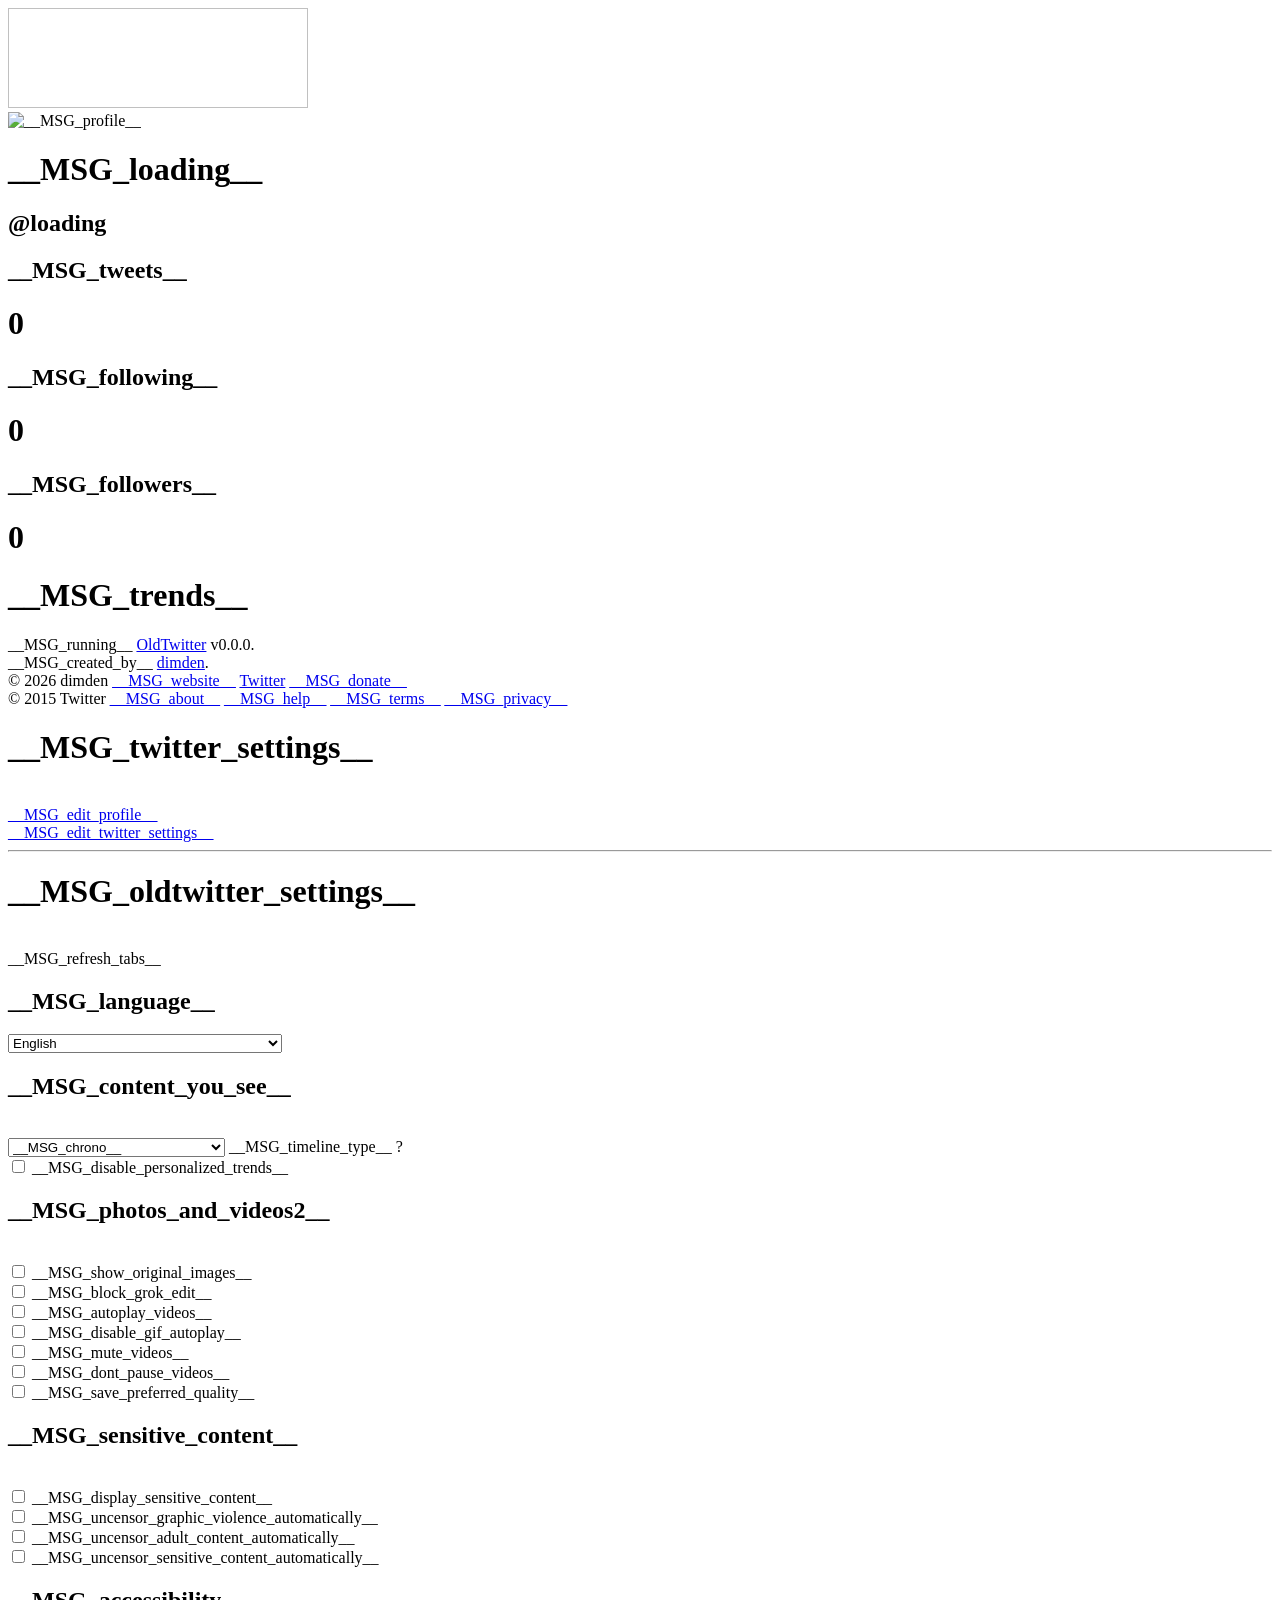
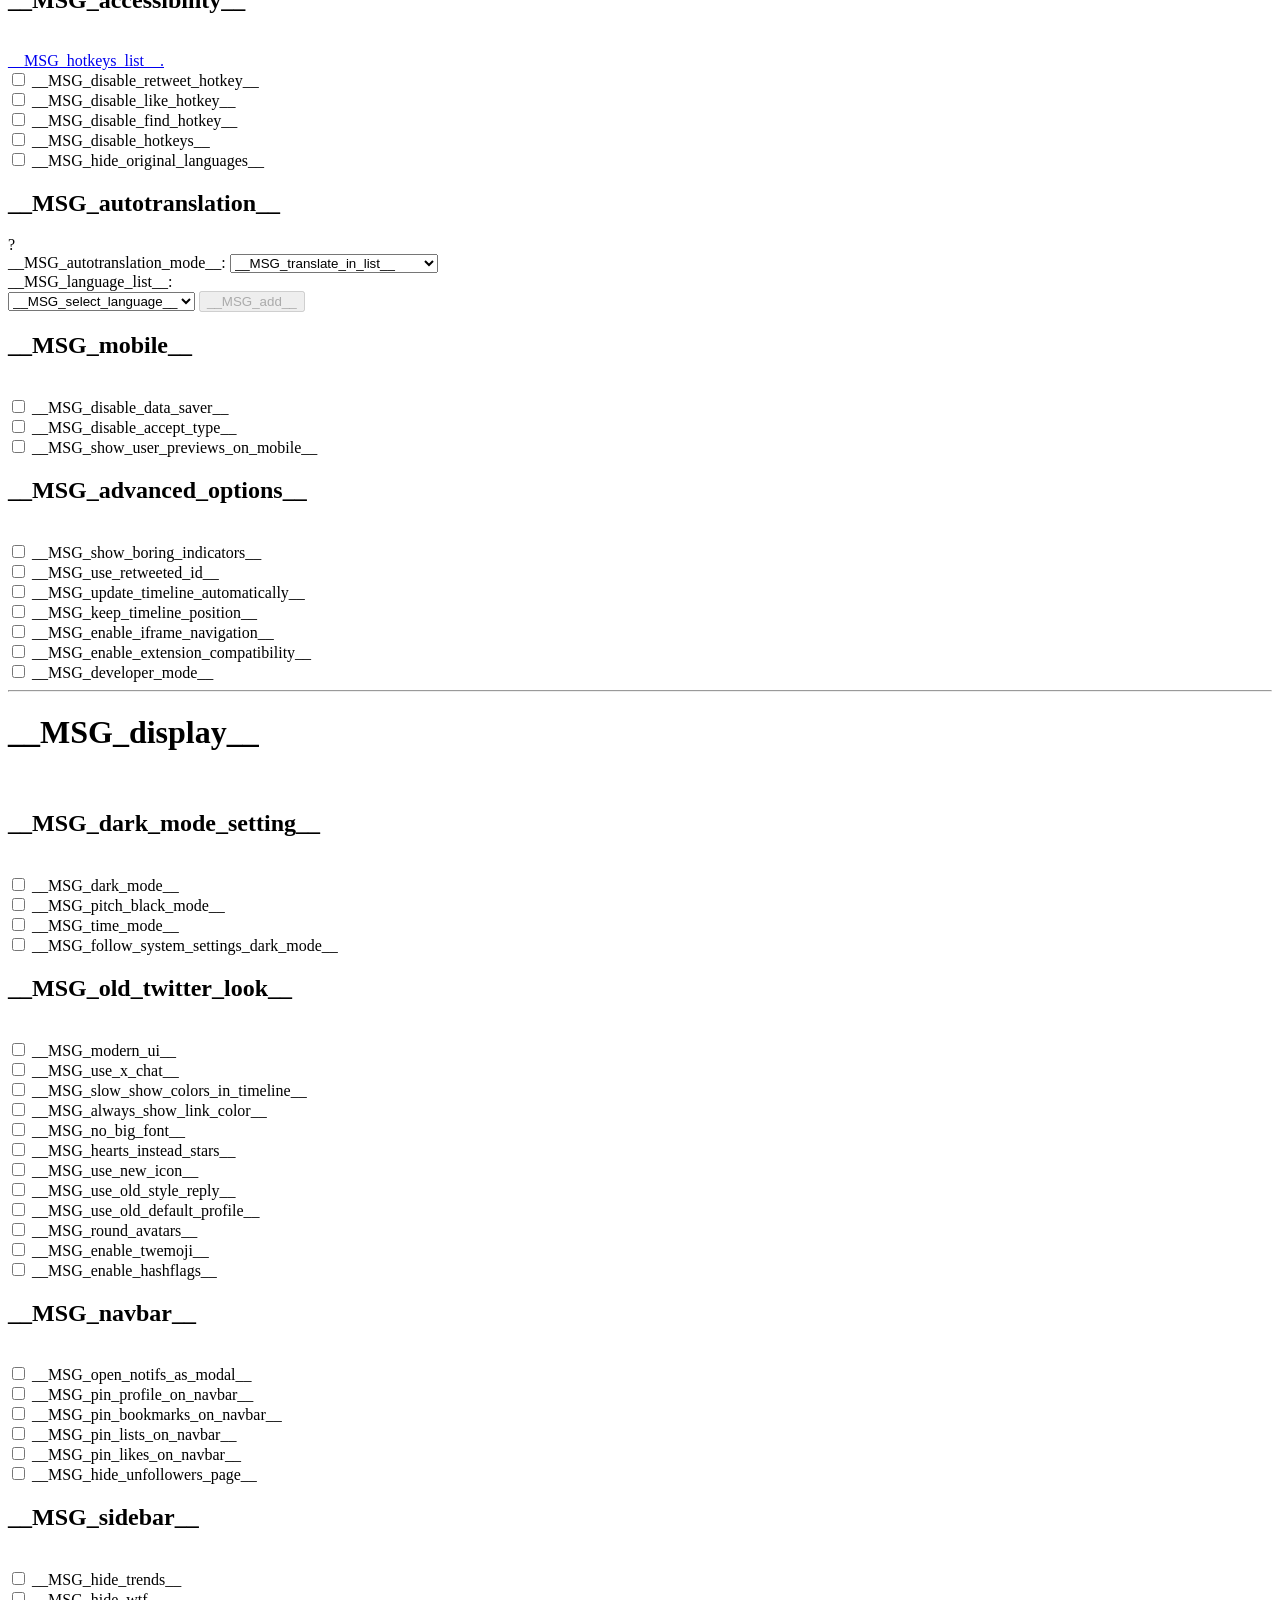
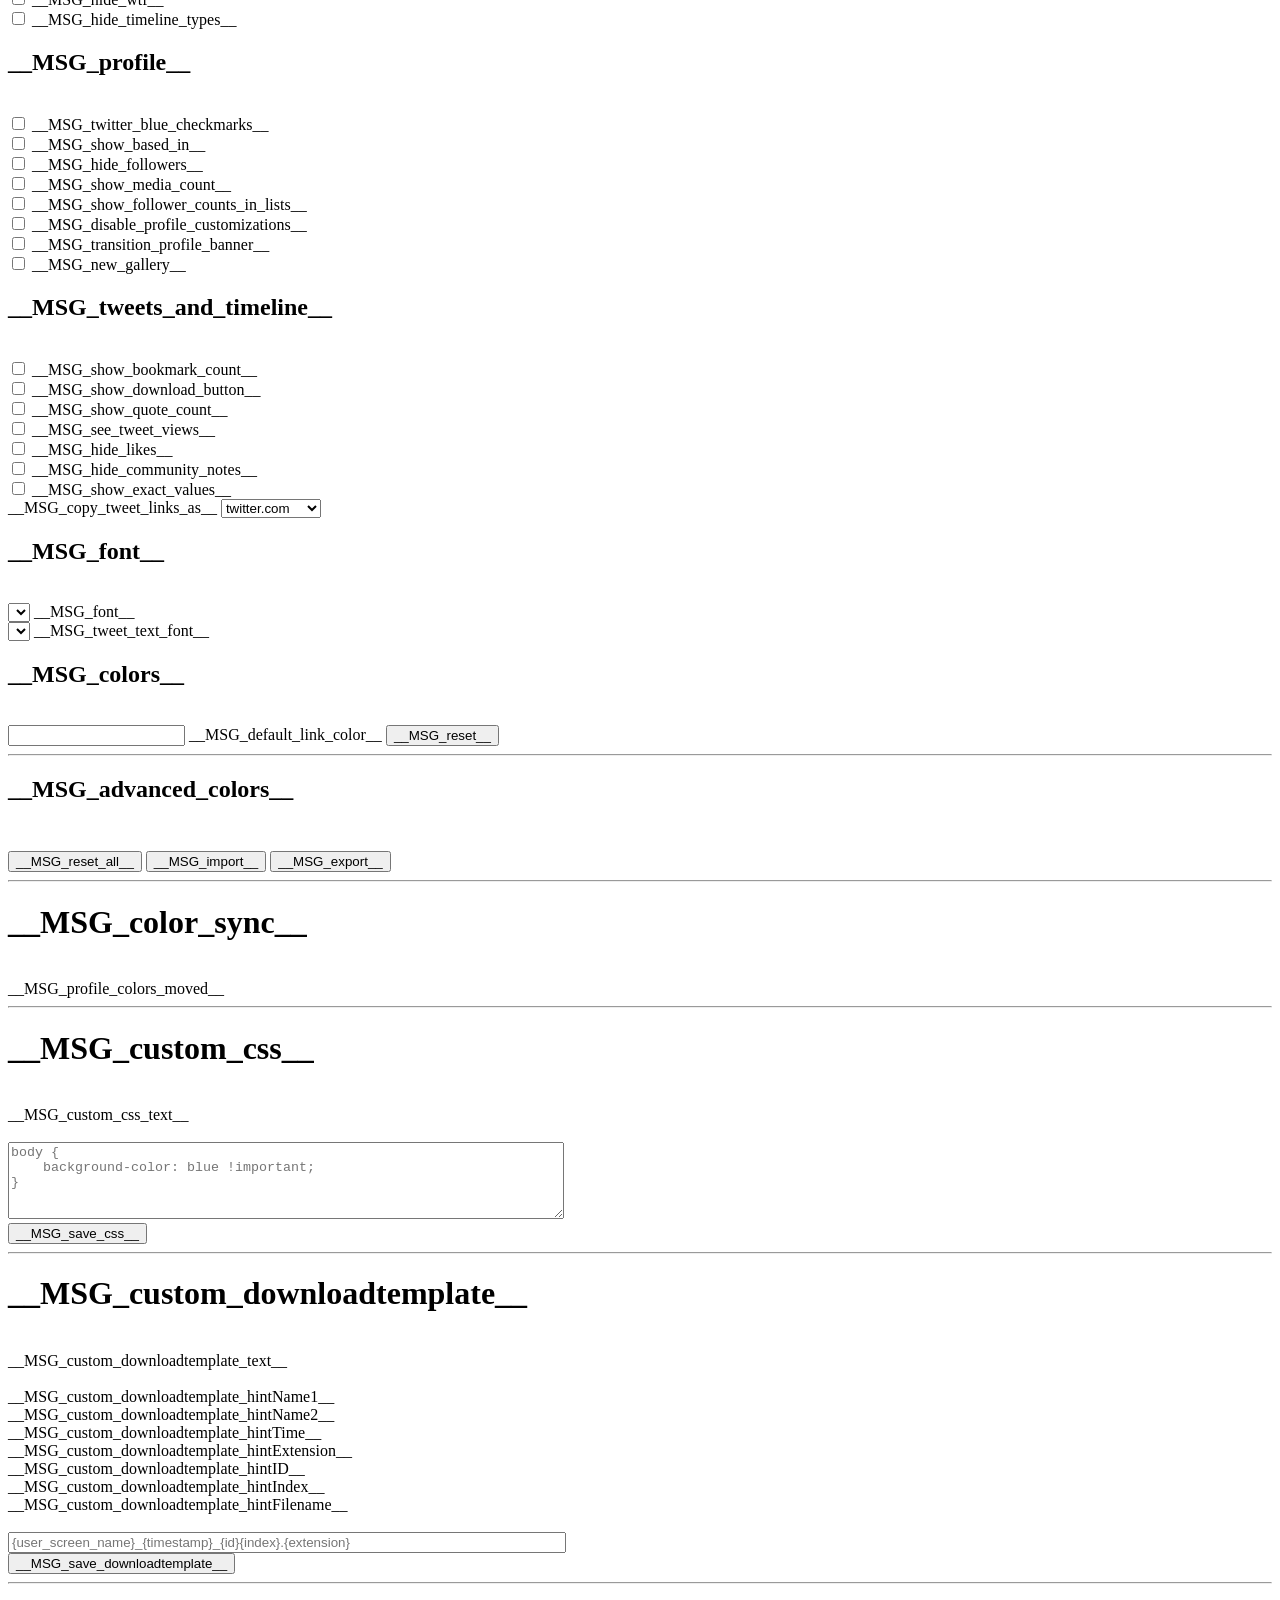
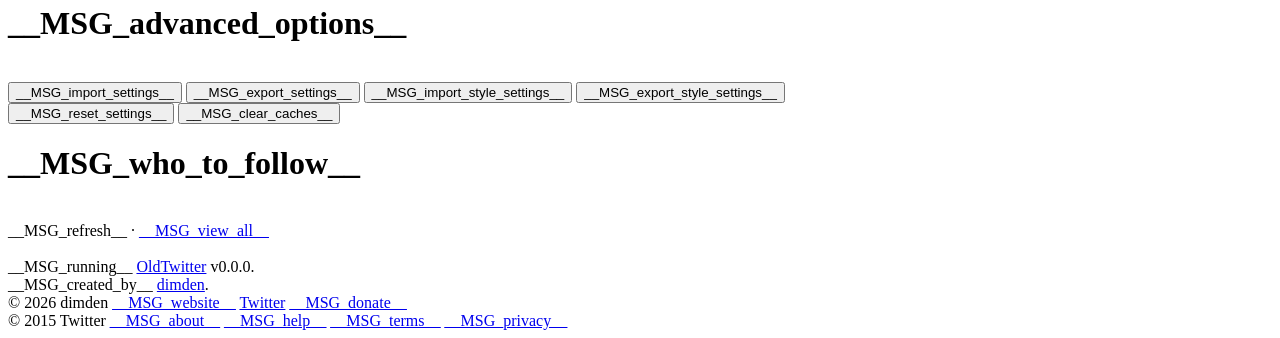
<file: layouts/settings/index.html>
<!DOCTYPE html>
<html lang="en">
<head>
    <meta charset="UTF-8">
    <meta http-equiv="X-UA-Compatible" content="IE=edge">
    <meta name="viewport" content="width=device-width, initial-scale=1.0">
    <title>__MSG_settings__ - __MSG_twitter__</title>
    <link rel="preconnect" href="https://twitter.com">
    <link rel="preconnect" href="https://abs.twimg.com">
    <link rel="manifest" href="/manifest.json" crossorigin="use-credentials">
</head>
<body id="injected-body">
    <div id="loading-box">
        <div id="loading-box-container">
            <span id="loading-box-text"></span>
        </div>
    </div>
    <header></header>
    <main id="container">
		<div id="content">
            <div class="cell" id="left-cell">
                <div id="user-div" class="box">
                    <img id="user-banner" height="100" width="300">
                    <div id="user-data">
                        <a id="user-avatar-link"><img id="user-avatar" width="70" height="70" alt="__MSG_profile__"></a>
                        <a id="user-info">
                            <h1 id="user-name" aria-level="2">__MSG_loading__</h1>
                            <h2 id="user-handle" role="none">@loading</h2>
                        </a>
                        <div id="user-stats">
                            <a class="user-stat-div" id="user-tweets-div">
                                <h2 role="none">__MSG_tweets__</h2>
                                <h1 id="user-tweets" role="none">0</h1>
                            </a>
                            <a class="user-stat-div" id="user-following-div">
                                <h2 role="none">__MSG_following__</h2>
                                <h1 id="user-following" role="none">0</h1>
                            </a>
                            <a class="user-stat-div" id="user-followers-div">
                                <h2 role="none">__MSG_followers__</h2>
                                <h1 id="user-followers" role="none">0</h1>
                            </a>
                        </div>
                    </div>
                </div>
                <div id="trends" class="box">
                    <h1 aria-level="2">__MSG_trends__</h1>
                    <div id="trends-list">
                    </div>
                </div>
                <div class="about" id="about-left">
                    <span>
                        __MSG_running__ <a href="https://github.com/dimdenGD/OldTwitter" target="_blank">OldTwitter</a> v<span id="oldtwitter-version-left">0.0.0</span>.<br>
                        __MSG_created_by__ <a href="/dimden" target="_blank">dimden</a>.
                    </span>
                    <br>
                    <div class="about-links">
                        <span>© 2026 dimden</span> 
                        <a href="https://dimden.dev/" target="_blank">__MSG_website__</a>
                        <a href="/dimden">Twitter</a>
                        <a href="https://dimden.dev/donate" target="_blank" id="donate-button">__MSG_donate__</a>
                    </div>
                    <div class="about-links">
                        <span id="twitter-copyright-left">© 2015 Twitter</span> 
                        <a href="/about">__MSG_about__</a>
                        <a href="https://support.twitter.com">__MSG_help__</a>
                        <a href="/tos">__MSG_terms__</a>
                        <a href="/privacy">__MSG_privacy__</a>
                    </div>
                </div>
            </div>
            <div class="cell" id="center-cell">
                <div id="settings" class="box">
                    <h1>__MSG_twitter_settings__</h1><br>
                    <a href="/settings/profile?newtwitter=true">__MSG_edit_profile__</a><br>
                    <a href="/settings?newtwitter=true">__MSG_edit_twitter_settings__</a><br>                    
                    <hr>
                    <h1>__MSG_oldtwitter_settings__</h1><br>
                    <span>__MSG_refresh_tabs__</span><br>      
                    <label for="show-topic-tweets"><h2>__MSG_language__</h2></label>
                    <div class="setting">
                        <select id="language">
                            <option value="en">English</option>
                            <option value="es">Español (Spanish)</option>
                            <option value="de">Deutsch (German)</option>
                            <option value="ru">Русский (Russian)</option>
                            <option value="pt_BR">Português do Brasil (Brazilian Portuguese)</option>
                            <option value="zh_CN">简体中文 (Simplified Chinese)</option>
                            <option value="zh_TW">繁體中文 (Traditional Chinese)</option>
                            <option value="ja">日本語 (Japanese)</option>
                            <option value="ko">한국어 (Korean)</option>
                            <option value="fr">Français (French)</option>
                            <option value="tr">Türkçe (Turkish)</option>
                            <option value="ar">العربية  (Arabic)</option>
                            <option value="pl">Polski (Polish)</option>
                            <option value="uk">Українська (Ukrainian)</option>
                            <option value="it">Italiano (Italian)</option>
                            <option value="th">ภาษาไทย (Thai)</option>
                            <option value="vi">Tiếng Việt (Vietnamese)</option>
                            <option value="sv">Svenska (Swedish)</option>
                            <option value="id">Indonesian (Bahasa Indonesia)</option>
                            <option value="sr">Srpski (Serbian)</option>
                            <option value="ro">Română (Romanian)</option>
                            <option value="lv">Latviešu (Latvian)</option>
                            <option value="cs">Český (Czech)</option>
                            <option value="el">Ελληνικά (Greek)</option>
                            <option value="bg">Български (Bulgarian)</option>
                            <option value="nl">Nederlands (Dutch)</option>
                            <option value="nb">Norsk Bokmål (Norwegian Bokmål)</option>
                            <option value="tl">Tagalog (Filipino)</option>
                            <option value="is">Icelandic (íslenska)</option>
                            <option value="he">עִברִית (Hebrew)</option>
                            <option value="ne">नेपाली (Nepali)</option>
                            <option value="ca">Català (Catalan)</option>
                            <option value="fi">suomi (Finnish)</option>
                            <option value="gl">Galego (Galician)</option>
                        </select>
                        <br><span id="language-warning" hidden>Are you interested in translating OldTwitter? <span id="language-warning-button">Click here</span>.</span>
                    </div>
                    
                    <h2>__MSG_content_you_see__</h2><br>
                    <div class="setting">
                        <select id="tl-type">
                            <option value="chrono">__MSG_chrono__</option>
                            <option value="chrono-no-retweets">__MSG_chrono_no_retweets__</option>
                            <option value="chrono-retweets">__MSG_chrono_retweets__</option>
                            <option value="algo">__MSG_algov2__</option>
                            <option value="popular-from-follows">__MSG_popular_from_follows__</option>
                        </select>
                        <label for="tl-type">__MSG_timeline_type__</label> <span class="option-help" id="tl-help">?</span>
                    </div>
                    <div class="setting" id="stt-div" hidden>
                        <input type="checkbox" id="show-topic-tweets"> <label for="show-topic-tweets">__MSG_show_topic_tweets__</label>
                    </div>
                    <div class="setting">
                        <input type="checkbox" id="disable-personalized-trends"> <label for="disable-personalized-trends">__MSG_disable_personalized_trends__</label>
                    </div>
                    <h2>__MSG_photos_and_videos2__</h2><br>
                    <div class="setting">
                        <input type="checkbox" id="show-original-images"> <label for="show-original-images">__MSG_show_original_images__</label>
                    </div>
                    <div class="setting">
                        <input type="checkbox" id="block-grok-edit"> <label for="block-grok-edit">__MSG_block_grok_edit__</label>
                    </div>
                    <div class="setting">
                        <input type="checkbox" id="autoplay-videos"> <label for="autoplay-videos">__MSG_autoplay_videos__</label>
                    </div>
                    <div class="setting">
                        <input type="checkbox" id="disable-gif-autoplay"> <label for="disable-gif-autoplay">__MSG_disable_gif_autoplay__</label>
                    </div>
                    <div class="setting">
                        <input type="checkbox" id="mute-videos"> <label for="mute-videos">__MSG_mute_videos__</label>
                    </div>
                    <div class="setting">
                        <input type="checkbox" id="dont-pause-videos"> <label for="dont-pause-videos">__MSG_dont_pause_videos__</label>
                    </div>
                    <div class="setting">
                        <input type="checkbox" id="save-preferred-quality"> <label for="save-preferred-quality">__MSG_save_preferred_quality__</label>
                    </div>
                    <h2>__MSG_sensitive_content__</h2><br>
                    <div class="setting">
                        <input type="checkbox" id="display-sensitive-content"> <label for="display-sensitive-content">__MSG_display_sensitive_content__</label>
                    </div>
                    <div class="setting">
                        <input type="checkbox" id="uncensor-graphic-violence-automatically"> <label for="uncensor-graphic-violence-automatically">__MSG_uncensor_graphic_violence_automatically__</label>
                    </div>
                    <div class="setting">
                        <input type="checkbox" id="uncensor-adult-content-automatically"> <label for="uncensor-adult-content-automatically">__MSG_uncensor_adult_content_automatically__</label>
                    </div>
                    <div class="setting">
                        <input type="checkbox" id="uncensor-sensitive-content-automatically"> <label for="uncensor-sensitive-content-automatically">__MSG_uncensor_sensitive_content_automatically__</label>
                    </div>
                    
                    <h2>__MSG_accessibility__</h2><br>
                    <div class="setting">
                        <a target="_blank" href="https://github.com/dimdenGD/OldTwitter#hotkeys">__MSG_hotkeys_list__.</a>
                    </div>
                    <div class="setting">
                        <input type="checkbox" id="disable-retweet-hotkey"> <label for="disable-retweet-hotkey">__MSG_disable_retweet_hotkey__</label>
                    </div>
                    <div class="setting">
                        <input type="checkbox" id="disable-like-hotkey"> <label for="disable-like-hotkey">__MSG_disable_like_hotkey__</label>
                    </div>
                    <div class="setting">
                        <input type="checkbox" id="disable-find-hotkey"> <label for="disable-find-hotkey">__MSG_disable_find_hotkey__</label>
                    </div>
                    <div class="setting">
                        <input type="checkbox" id="disable-hotkeys"> <label for="disable-hotkeys">__MSG_disable_hotkeys__</label>
                    </div>
					<div class="setting">
                        <input type="checkbox" id="hide-original-languages"> <label for="hide-original-languages">__MSG_hide_original_languages__</label>
                    </div>

                    <h2>__MSG_autotranslation__</h2> <span class="option-help" id="autotl-help">?</span><br>
                    <div class="setting">
                        <span>__MSG_autotranslation_mode__:</span>
                        <select id="autotranslation-mode">
                            <option value="whitelist">__MSG_translate_in_list__</option>
                            <option value="blacklist">__MSG_translate_not_in_list__</option>
                        </select>
                    </div>
                    <div class="setting">
                        <span>__MSG_language_list__:</span>
                        <div id="autotranslate-languages"></div>
                    </div>
                    <div class="setting">
                        <select id="autotranslate-language-list">
                            <option value="select">__MSG_select_language__</option>
                        </select>
                        <button id="add-autotranslate-language" class="nice-button" disabled>__MSG_add__</button>
                    </div>
                    <div id="mobile-setting">
                        <h2>__MSG_mobile__</h2><br>
                        <div class="setting" id="disable-data-saver-div">
                            <input type="checkbox" id="disable-data-saver"> <label for="disable-data-saver">__MSG_disable_data_saver__</label>
                        </div>
                        <div class="setting" id="disable-accept-type-div">
                            <input type="checkbox" id="disable-accept-type"> <label for="disable-accept-type">__MSG_disable_accept_type__</label>
                        </div>
                        <div class="setting" id="show-user-previews-on-mobile-div">
                            <input type="checkbox" id="show-user-previews-on-mobile"> <label for="show-user-previews-on-mobile">__MSG_show_user_previews_on_mobile__</label>
                        </div>
                        </div>
                    <h2>__MSG_advanced_options__</h2><br>
                    <div class="setting">
                        <input type="checkbox" id="show-boring-indicators"> <label for="show-boring-indicators">__MSG_show_boring_indicators__</label>
                    </div>
                    <div class="setting">
                        <input type="checkbox" id="use-retweeted-id"> <label for="use-retweeted-id">__MSG_use_retweeted_id__</label>
                    </div>
                    <div class="setting">
                        <input type="checkbox" id="update-timeline-automatically"> <label for="update-timeline-automatically">__MSG_update_timeline_automatically__</label>
                    </div>
                    <div class="setting">
                        <input type="checkbox" id="keep-timeline-position"> <label for="keep-timeline-position">__MSG_keep_timeline_position__</label>
                    </div>
                    <div class="setting" id="enable-iframe-navigation-div">
                        <input type="checkbox" id="enable-iframe-navigation"> <label for="enable-iframe-navigation">__MSG_enable_iframe_navigation__</label>
                    </div>
                    <div class="setting">
                        <input type="checkbox" id="extension-compatibility-mode"> <label for="extension-compatibility-mode">__MSG_enable_extension_compatibility__</label>
                    </div>
                    <div class="setting">
                        <input type="checkbox" id="developer-mode"> <label for="developer-mode">__MSG_developer_mode__</label>
                    </div>
                    <hr>
                    <h1>__MSG_display__</h1><br>
                    <h2>__MSG_dark_mode_setting__</h2><br>
                    <div class="setting">
                        <input type="checkbox" id="dark-mode"> <label for="dark-mode" id="dark-mode-text">__MSG_dark_mode__</label>
                    </div>
                    <div class="setting">
                        <input type="checkbox" id="pitch-black-mode"> <label for="pitch-black-mode">__MSG_pitch_black_mode__</label>
                    </div>
                    <div class="setting">
                        <input type="checkbox" id="time-mode"> <label for="time-mode" id="time-mode-text">__MSG_time_mode__</label>
                    </div>
                    <div class="setting">
                        <input type="checkbox" id="system-dark-mode"> <label for="system-dark-mode" id="system-dark-mode-text">__MSG_follow_system_settings_dark_mode__</label>
                    </div>
                    
                    <h2>__MSG_old_twitter_look__</h2><br>
                    <div class="setting">
                        <input type="checkbox" id="modern-ui-switch"> <label for="modern-ui-switch">__MSG_modern_ui__</label>
                    </div>
                    <div class="setting">
                        <input type="checkbox" id="use-x-chat"> <label for="use-x-chat">__MSG_use_x_chat__</label>
                    </div>
                    <div class="setting">
                        <input type="checkbox" id="slow-link-colors-in-tl"> <label for="slow-link-colors-in-tl">__MSG_slow_show_colors_in_timeline__</label>
                    </div>
                    <div class="setting">
                        <input type="checkbox" id="always-show-link-color"> <label for="always-show-link-color">__MSG_always_show_link_color__</label>
                    </div>
                    <div class="setting">
                        <input type="checkbox" id="no-big-font"> <label for="no-big-font">__MSG_no_big_font__</label>
                    </div>
                    <div class="setting">
                        <input type="checkbox" id="hearts-instead-stars"> <label for="hearts-instead-stars">__MSG_hearts_instead_stars__</label>
                    </div>
                    <div class="setting">
                        <input type="checkbox" id="use-new-icon"> <label for="use-new-icon">__MSG_use_new_icon__</label>
                    </div>
                    <div class="setting">
                        <input type="checkbox" id="use-old-style-reply"> <label for="use-old-style-reply">__MSG_use_old_style_reply__</label>
                    </div>
                    <div class="setting">
                        <input type="checkbox" id="use-old-default-profile-navbar"> <label for="use-old-default-profile-navbar">__MSG_use_old_default_profile__</label>
                    </div>
                    <div class="setting">
                        <input type="checkbox" id="round-avatars-switch"> <label for="round-avatars-switch">__MSG_round_avatars__</label>
                    </div>
                    <div class="setting">
                        <input type="checkbox" id="enable-twemoji"> <label for="enable-twemoji">__MSG_enable_twemoji__</label>
                    </div>
                    <div class="setting">
                        <input type="checkbox" id="enable-hashflags"> <label for="enable-hashflags">__MSG_enable_hashflags__</label>
                    </div>
                    <div class="setting" style="display: none;">
                        <input type="checkbox" id="enable-promotion"> <label for="enable-promotion"><b>[DEBUG]</b> Show promoted tweets and trends (Only works for algo V1)</label>
                    </div>

                    <h2>__MSG_navbar__</h2><br>
                    <div class="setting">
                        <input type="checkbox" id="open-notifs-as-modal"> <label for="open-notifs-as-modal">__MSG_open_notifs_as_modal__</label>
                    </div>
                    <div class="setting">
                        <input type="checkbox" id="pin-profile-on-navbar"> <label for="pin-profile-on-navbar">__MSG_pin_profile_on_navbar__</label>
                    </div>
                    <div class="setting">
                        <input type="checkbox" id="pin-bookmarks-on-navbar"> <label for="pin-bookmarks-on-navbar">__MSG_pin_bookmarks_on_navbar__</label>
                    </div>
                    <div class="setting">
                        <input type="checkbox" id="pin-lists-on-navbar"> <label for="pin-lists-on-navbar">__MSG_pin_lists_on_navbar__</label>
                    </div>
                    <div class="setting">
                        <input type="checkbox" id="pin-likes-on-navbar"> <label for="pin-likes-on-navbar">__MSG_pin_likes_on_navbar__</label>
                    </div>
                    <div class="setting">
                        <input type="checkbox" id="hide-unfollowers-page"> <label for="hide-unfollowers-page">__MSG_hide_unfollowers_page__</label>
                    </div>

                    <h2>__MSG_sidebar__</h2><br>
                    <div class="setting" id="hide-trends-div">
                        <input type="checkbox" id="hide-trends"> <label for="hide-trends">__MSG_hide_trends__</label>
                    </div>
                    <div class="setting" id="hide-wtf-div">
                        <input type="checkbox" id="hide-wtf"> <label for="hide-wtf">__MSG_hide_wtf__</label>
                    </div>
                    <div class="setting">
                        <input type="checkbox" id="hide-timeline-types"> <label for="hide-timeline-types">__MSG_hide_timeline_types__</label>
                    </div>

                   <h2>__MSG_profile__</h2><br>
                    <div class="setting">
                        <input type="checkbox" id="twitter-blue-checkmarks"> <label for="twitter-blue-checkmarks">__MSG_twitter_blue_checkmarks__</label>
                    </div>
                    <div class="setting">
                        <input type="checkbox" id="show-based-in"> <label for="show-based-in">__MSG_show_based_in__</label>
                    </div>
                    <div class="setting">
                        <input type="checkbox" id="hide-followers"> <label for="hide-followers">__MSG_hide_followers__</label>
                    </div>
                    <div class="setting">
                        <input type="checkbox" id="show-media-count"> <label for="show-media-count">__MSG_show_media_count__</label>
                    </div>
                    <div class="setting">
                        <input type="checkbox" id="show-user-follower-counts-in-lists"> <label for="show-user-follower-counts-in-lists">__MSG_show_follower_counts_in_lists__</label>
                    </div>
                    <div class="setting">
                        <input type="checkbox" id="disable-profile-customizations"> <label for="disable-profile-customizations">__MSG_disable_profile_customizations__</label>
                    </div>
                    <div class="setting">
                        <input type="checkbox" id="transition-profile-banner"> <label for="transition-profile-banner">__MSG_transition_profile_banner__</label>
                    </div>
                    <div class="setting">
                        <input type="checkbox" id="new-gallery"> <label for="new-gallery">__MSG_new_gallery__</label>
                    </div>
                    
                    <h2>__MSG_tweets_and_timeline__</h2><br>
                    <div class="setting">
                        <input type="checkbox" id="show-bookmark-count"> <label for="show-bookmark-count">__MSG_show_bookmark_count__</label>
                    </div>
                    <div class="setting">
                        <input type="checkbox" id="show-download-button"> <label for="show-download-button">__MSG_show_download_button__</label>
                    </div>
                    <div class="setting">
                        <input type="checkbox" id="show-quote-count"> <label for="show-quote-count">__MSG_show_quote_count__</label>
                    </div>
                    <div class="setting">
                        <input type="checkbox" id="see-tweet-views"> <label for="see-tweet-views">__MSG_see_tweet_views__</label>
                    </div>
                    <div class="setting">
                        <input type="checkbox" id="hide-likes"> <label for="hide-likes">__MSG_hide_likes__</label>
                    </div>
                    <div class="setting">
                        <input type="checkbox" id="hide-community-notes"> <label for="hide-community-notes">__MSG_hide_community_notes__</label>
                    </div>
                    <div class="setting">
                        <input type="checkbox" id="show-exact-values"> <label for="show-exact-values">__MSG_show_exact_values__</label>
                    </div>
                    <div class="setting" id="loc-dig" hidden>
                        <input type="checkbox" id="localize-digit"> <label for="localize-digit">__MSG_localize_digit__</label>
                    </div>
                    <div class="setting">
                        <span>__MSG_copy_tweet_links_as__</span> 
                        <select id="copy-links-as">
                            <option value="twitter.com">twitter.com</option>
                            <option value="fxtwitter.com">fxtwitter.com</option>
                            <option value="vxtwitter.com">vxtwitter.com</option>
                            <option value="fixupx.com">fixupx.com</option>
                            <option value="nitter.net">nitter.net</option>
                            <option value="x.com">x.com</option>
                            <option value="custom">custom</option>
                        </select>
                    </div>
                    
                    <h2>__MSG_font__</h2><br>
                    <div class="setting">
                        <select id="font"></select> <label for="font">__MSG_font__</label>
                    </div>
                    <div class="setting">
                        <select id="tweet-font"></select> <label for="tweet-font">__MSG_tweet_text_font__</label>
                    </div>

                    <h2>__MSG_colors__</h2><br>
                    <div class="setting">
                        <input type="text" id="link-color" data-coloris> <label for="link-color">__MSG_default_link_color__</label>
                        <button class="color-reset nice-button" id="link-color-reset">__MSG_reset__</button>
                    </div>
                    
                    <hr>
                    <h2>__MSG_advanced_colors__</h2><br>
                    <div class="setting" id="colors"></div>
                    <div class="setting" style="margin-top:10px">
                        <button class="nice-button" id="reset-all-colors">__MSG_reset_all__</button>
                        <button class="nice-button" id="import-colors">__MSG_import__</button>
                        <button class="nice-button" id="export-colors">__MSG_export__</button>
                    </div>
                    <hr>
                    <h1>__MSG_color_sync__</h1><br>
                    <span>
                        __MSG_profile_colors_moved__
                    </span><br>
                    <hr>
                    <h1>__MSG_custom_css__</h1><br>
                    <span>__MSG_custom_css_text__</span>
                    <br><br>
                    <div class="setting">
                        <textarea type="text" style="height: 71px; width: 550px;" id="custom-css" placeholder="body {&#10;    background-color: blue !important;&#10;}"></textarea>
                    </div>
                    <button class="nice-button" id="custom-css-save">__MSG_save_css__</button>
                    <br>
                    <hr>
                    <h1>__MSG_custom_downloadtemplate__</h1><br>
                    <span>__MSG_custom_downloadtemplate_text__</span><br>
                    <br><span>__MSG_custom_downloadtemplate_hintName1__</span>
                    <br><span>__MSG_custom_downloadtemplate_hintName2__</span>
                    <br><span>__MSG_custom_downloadtemplate_hintTime__</span>
                    <br><span>__MSG_custom_downloadtemplate_hintExtension__</span>
                    <br><span>__MSG_custom_downloadtemplate_hintID__</span>
                    <br><span>__MSG_custom_downloadtemplate_hintIndex__</span>
                    <br><span>__MSG_custom_downloadtemplate_hintFilename__</span>
                    <br><br>
                    <div class="setting">
                        <input type="text" style="width: 550px;" id="custom-download" placeholder="{user_screen_name}_{timestamp}_{id}{index}.{extension}"></input>
                    </div>
                    <button class="nice-button" id="custom-download-save">__MSG_save_downloadtemplate__</button>
                    <hr>
                    <h1>__MSG_advanced_options__</h1><br>
                    <div class="setting" id="advanced-settings">
                        <button class="nice-button" id="import-settings">__MSG_import_settings__</button>
                        <button class="nice-button" id="export-settings">__MSG_export_settings__</button>
                        <button class="nice-button" id="import-style">__MSG_import_style_settings__</button>
                        <button class="nice-button" id="export-style">__MSG_export_style_settings__</button>
                        <br>
                        <button class="nice-button nice-red-button" id="reset-settings">__MSG_reset_settings__</button>
                        <button class="nice-button nice-red-button" id="clear-caches">__MSG_clear_caches__</button>
                        <button class="nice-button nice-red-button" id="clear-ot-token" hidden>__MSG_clear_ot_token__</button>
                    </div>
                </div>
            </div>
            <div class="cell" id="right-cell">
                <div id="wtf" class="box">
                    <h1 aria-level="2">__MSG_who_to_follow__</h1><br>
                    <span id="wtf-refresh">__MSG_refresh__</span> <span id="bulletpoint">·</span> <a id="wtf-viewall" target="_blank" href="/i/connect_people?newtwitter=true&user_id=">__MSG_view_all__</a>
                    <br><br>
                    <div id="wtf-list"></div>
                </div>
                <div class="about" id="about-right">
                    <span>
                        __MSG_running__ <a href="https://github.com/dimdenGD/OldTwitter" target="_blank">OldTwitter</a> v<span id="oldtwitter-version">0.0.0</span>.<br>
                        __MSG_created_by__ <a href="/dimden" target="_blank">dimden</a>.
                    </span>
                    <br>
                    <div class="about-links">
                        <span>© 2026 dimden</span> 
                        <a href="https://dimden.dev/" target="_blank">__MSG_website__</a>
                        <a href="/dimden">Twitter</a>
                        <a href="https://dimden.dev/donate" target="_blank" id="donate-button">__MSG_donate__</a>
                    </div>
                    <div class="about-links">
                        <span id="twitter-copyright-right">© 2015 Twitter</span> 
                        <a href="/about">__MSG_about__</a>
                        <a href="https://support.twitter.com">__MSG_help__</a>
                        <a href="/tos">__MSG_terms__</a>
                        <a href="/privacy">__MSG_privacy__</a>
                    </div>
                </div>
            </div>
        </div>
    </main>
</body>
</html>
</file>
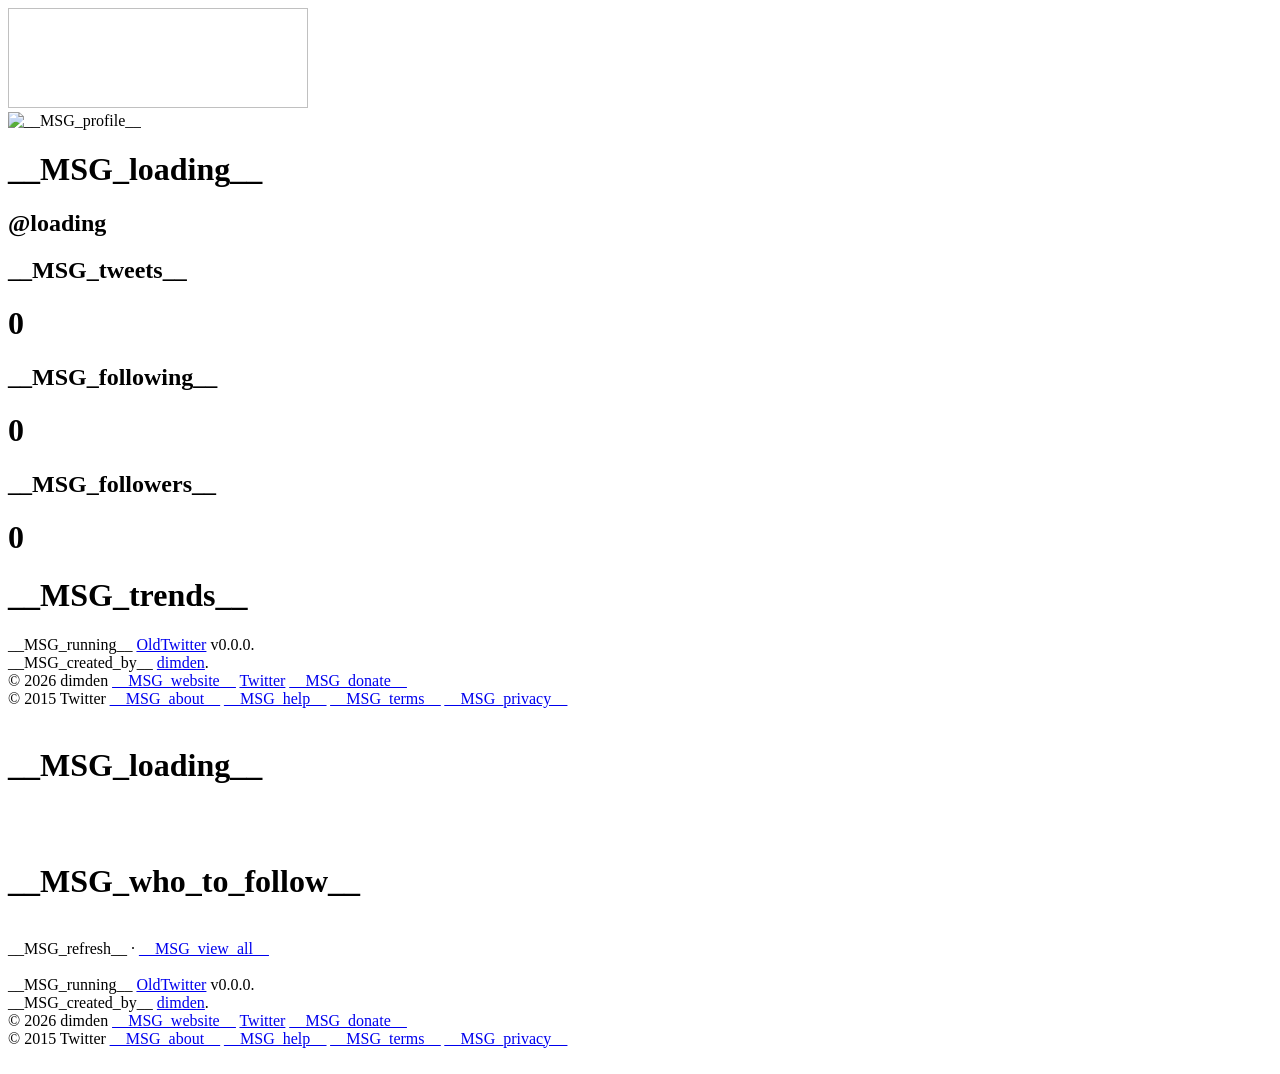
<file: layouts/topics/index.html>
<!DOCTYPE html>
<html lang="en">
<head>
    <meta charset="UTF-8">
    <meta http-equiv="X-UA-Compatible" content="IE=edge">
    <meta name="viewport" content="width=device-width, initial-scale=1.0">
    <title>__MSG_topic__ - __MSG_twitter__</title>
    <link rel="preconnect" href="https://twitter.com">
    <link rel="preconnect" href="https://abs.twimg.com">
    <link rel="preconnect" href="https://pbs.twimg.com">
    <link rel="preconnect" href="https://dimden.dev">
    <link rel="manifest" href="/manifest.json" crossorigin="use-credentials">
</head>
<body id="injected-body">
    <div id="loading-box" hidden>
        <div id="loading-box-container">
            <span id="loading-box-text"></span>
        </div>
    </div>
    <header></header>
    <div id="fake-react-root">
        <main id="container">
            <div id="content">
                <div class="cell" id="left-cell">
                    <div id="user-div" class="box">
                        <img id="user-banner" height="100" width="300">
                        <div id="user-data">
                            <a id="user-avatar-link"><img id="user-avatar" width="70" height="70" alt="__MSG_profile__"></a>
                            <a id="user-info">
                                <h1 id="user-name" aria-level="2">__MSG_loading__</h1>
                                <h2 id="user-handle" role="none">@loading</h2>
                            </a>
                            <div id="user-stats">
                                <div class="user-stat-div">
                                    <h2>__MSG_tweets__</h2>
                                    <h1 id="user-tweets" role="none">0</h1>
                                </div>
                                <div class="user-stat-div">
                                    <h2>__MSG_following__</h2>
                                    <h1 id="user-following" role="none">0</h1>
                                </div>
                                <div class="user-stat-div">
                                    <h2>__MSG_followers__</h2>
                                    <h1 id="user-followers" role="none">0</h1>
                                </div>
                            </div>
                        </div>
                    </div>
                    <div id="trends" class="box">
                        <h1 aria-level="2">__MSG_trends__</h1>
                        <div id="trends-list">
                        </div>
                    </div>
                    <div class="about" id="about-left">
                        <span>
                            __MSG_running__ <a href="https://github.com/dimdenGD/OldTwitter" target="_blank">OldTwitter</a> v<span id="oldtwitter-version-left">0.0.0</span>.<br>
                            __MSG_created_by__ <a href="/dimden" target="_blank">dimden</a>.
                        </span>
                        <br>
                        <div class="about-links">
                            <span>© 2026 dimden</span> 
                            <a href="https://dimden.dev/" target="_blank">__MSG_website__</a>
                            <a href="/dimden">Twitter</a>
                            <a href="https://dimden.dev/donate" target="_blank" id="donate-button">__MSG_donate__</a>
                        </div>
                        <div class="about-links">
                            <span id="twitter-copyright-left">© 2015 Twitter</span> 
                            <a href="/about">__MSG_about__</a>
                            <a href="https://support.twitter.com">__MSG_help__</a>
                            <a href="/tos">__MSG_terms__</a>
                            <a href="/privacy">__MSG_privacy__</a>
                        </div>
                        <br>
                    </div>
                </div>
                <div class="cell" id="center-cell">
                    <div id="topic-div">
                        <h1 id="topic-name">__MSG_loading__</h1>
                        <span id="topic-description"></span>
                        <br>
                        <div id="topic-not-interested" class="box" hidden>
                            <span id="topic-not-interested-text">__MSG_youre_not_interested__</span>
                            <button id="topic-not-interested-cancel" class="nice-button">__MSG_cancel__</button>
                        </div>
                        <div id="topic-interested" hidden>
                            <button class="nice-button" id="topic-not-interested-btn">__MSG_not_interested__</button>
                            <button class="nice-button" id="topic-follow-control"></button>
                        </div>
                        <br>
                        <section>
                            <div>
                                <div>
                                    <div id="timeline"></div>
                                </div>
                            </div>
                        </section>
                    </div>
                </div>
                <div class="cell" id="right-cell">
                    <div id="wtf" class="box">
                        <h1 aria-level="2">__MSG_who_to_follow__</h1><br>
                        <span id="wtf-refresh">__MSG_refresh__</span> <span id="bulletpoint">·</span> <a id="wtf-viewall" target="_blank" href="/i/connect_people?newtwitter=true&user_id=">__MSG_view_all__</a>
                        <br><br>
                        <div id="wtf-list"></div>
                    </div>
                    <div class="about" id="about-right">
                        <span>
                            __MSG_running__ <a href="https://github.com/dimdenGD/OldTwitter" target="_blank">OldTwitter</a> v<span id="oldtwitter-version">0.0.0</span>.<br>
                            __MSG_created_by__ <a href="/dimden" target="_blank">dimden</a>.
                        </span>
                        <br>
                        <div class="about-links">
                            <span>© 2026 dimden</span> 
                            <a href="https://dimden.dev/" target="_blank">__MSG_website__</a>
                            <a href="/dimden">Twitter</a>
                            <a href="https://dimden.dev/donate" target="_blank" id="donate-button">__MSG_donate__</a>
                        </div>
                        <div class="about-links">
                            <span id="twitter-copyright-right">© 2015 Twitter</span> 
                            <a href="/about">__MSG_about__</a>
                            <a href="https://support.twitter.com">__MSG_help__</a>
                            <a href="/tos">__MSG_terms__</a>
                            <a href="/privacy">__MSG_privacy__</a>
                        </div>
                        <br>
                    </div>
                </div>
            </div>
        </main>
    </div>
</body>
</html>
</file>
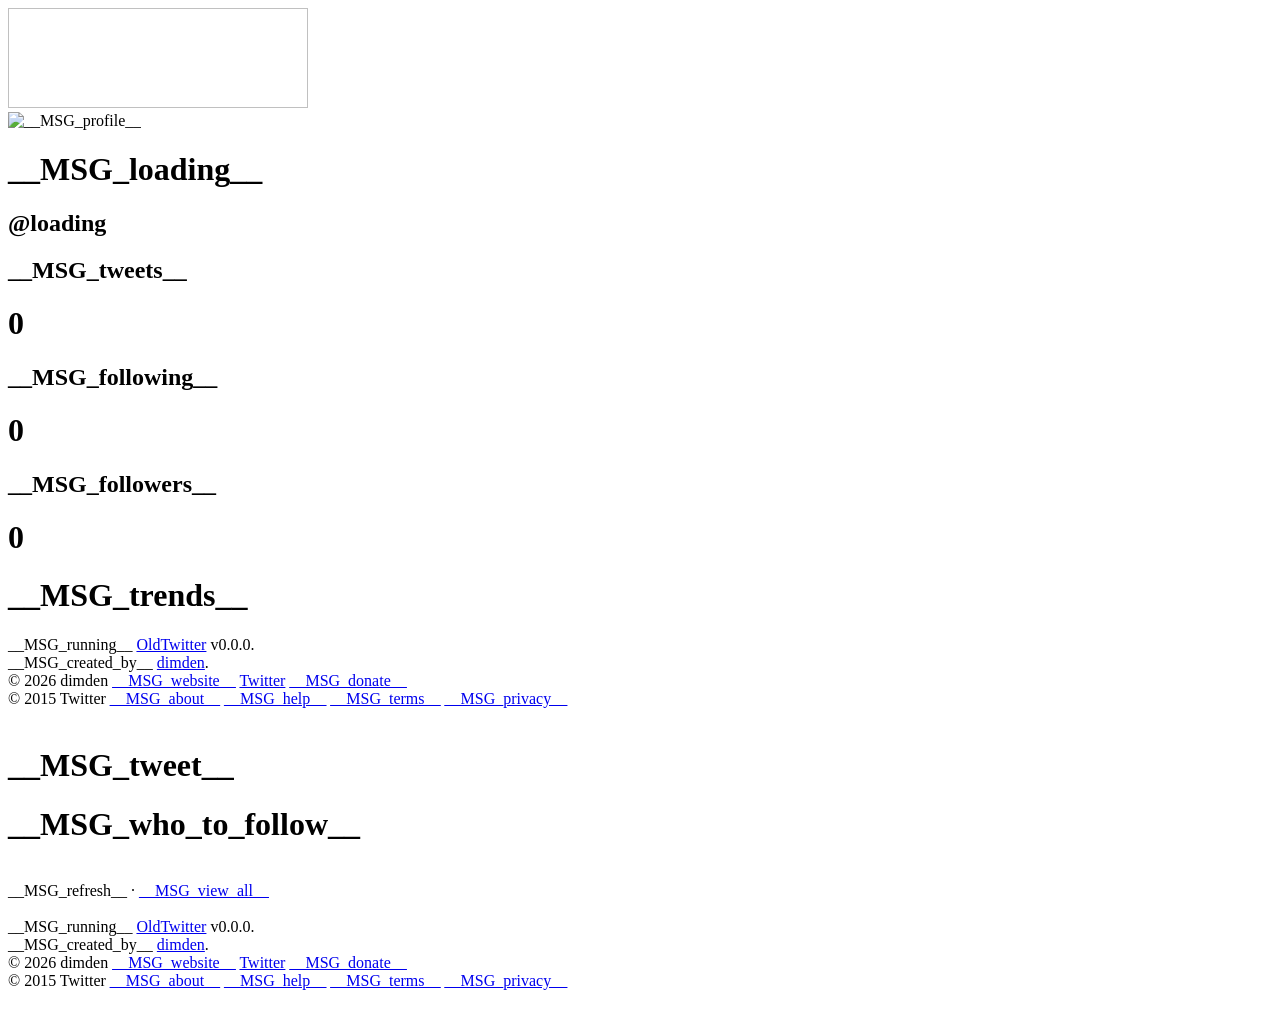
<file: layouts/tweet/index.html>
<!DOCTYPE html>
<html lang="en">
<head>
    <meta charset="UTF-8">
    <meta http-equiv="X-UA-Compatible" content="IE=edge">
    <meta name="viewport" content="width=device-width, initial-scale=1.0">
    <title>__MSG_tweet__ - __MSG_twitter__</title>
    <link rel="preconnect" href="https://twitter.com">
    <link rel="preconnect" href="https://abs.twimg.com">
    <link rel="preconnect" href="https://pbs.twimg.com">
    <link rel="preconnect" href="https://dimden.dev">
    <link rel="manifest" href="/manifest.json" crossorigin="use-credentials">
</head>
<body id="injected-body">
    <div id="loading-box">
        <div id="loading-box-container">
            <span id="loading-box-text"></span>
        </div>
    </div>
    <header></header>
    <div id="fake-react-root">
        <main id="container">
            <div id="content">
                <div class="cell" id="left-cell">
                    <div id="user-div" class="box">
                        <span id="this-is-tweet-page"></span>
                        <img id="user-banner" height="100" width="300">
                        <div id="user-data">
                            <a id="user-avatar-link"><img id="user-avatar" width="70" height="70" alt="__MSG_profile__"></a>
                            <a id="user-info">
                                <h1 id="user-name" aria-level="2">__MSG_loading__</h1>
                                <h2 id="user-handle" role="none">@loading</h2>
                            </a>
                            <div id="user-stats">
                                <a class="user-stat-div" id="user-tweets-div">
                                    <h2 role="none">__MSG_tweets__</h2>
                                    <h1 id="user-tweets" role="none">0</h1>
                                </a>
                                <a class="user-stat-div" id="user-following-div">
                                    <h2 role="none">__MSG_following__</h2>
                                    <h1 id="user-following" role="none">0</h1>
                                </a>
                                <a class="user-stat-div" id="user-followers-div">
                                    <h2 role="none">__MSG_followers__</h2>
                                    <h1 id="user-followers" role="none">0</h1>
                                </a>
                            </div>
                        </div>
                    </div>
                    <div id="trends" class="box">
                        <h1 aria-level="2">__MSG_trends__</h1>
                        <div id="trends-list">
                        </div>
                    </div>
                    <div class="about" id="about-left">
                        <span>
                            __MSG_running__ <a href="https://github.com/dimdenGD/OldTwitter" target="_blank">OldTwitter</a> v<span id="oldtwitter-version-left">0.0.0</span>.<br>
                            __MSG_created_by__ <a href="/dimden" target="_blank">dimden</a>.
                        </span>
                        <br>
                        <div class="about-links">
                            <span>© 2026 dimden</span> 
                            <a href="https://dimden.dev/" target="_blank">__MSG_website__</a>
                            <a href="/dimden">Twitter</a>
                            <a href="https://dimden.dev/donate" target="_blank" id="donate-button">__MSG_donate__</a>
                        </div>
                        <div class="about-links">
                            <span id="twitter-copyright-left">© 2015 Twitter</span> 
                            <a href="/about">__MSG_about__</a>
                            <a href="https://support.twitter.com">__MSG_help__</a>
                            <a href="/tos">__MSG_terms__</a>
                            <a href="/privacy">__MSG_privacy__</a>
                        </div>
                        <br>
                    </div>
                </div>
                <div class="cell" id="center-cell">
                    <h1 class="a11y-hidden">__MSG_tweet__</h1>
                    <section>
                        <div>
                            <div>
                                <div id="timeline" hidden></div>
                            </div>
                        </div>
                    </section>
                    <div id="retweets" class="box" hidden></div>
                    <div id="retweets_with_comments" hidden></div>
                    <div id="likes" class="box" hidden></div>
                    <div id="retweets-more" class="center-text" hidden>__MSG_load_more__</div>
                    <div id="retweets_with_comments-more" class="center-text" hidden>__MSG_load_more__</div>
                    <div id="likes-more" class="center-text" hidden>__MSG_load_more__</div>
                </div>
                <div class="cell" id="right-cell">
                    <div id="wtf" class="box">
                        <h1 aria-level="2">__MSG_who_to_follow__</h1><br>
                        <span id="wtf-refresh">__MSG_refresh__</span> <span id="bulletpoint">·</span> <a id="wtf-viewall" target="_blank" href="/i/connect_people?newtwitter=true&user_id=">__MSG_view_all__</a>
                        <br><br>
                        <div id="wtf-list"></div>
                    </div>
                    <div class="about" id="about-right">
                        <span>
                            __MSG_running__ <a href="https://github.com/dimdenGD/OldTwitter" target="_blank">OldTwitter</a> v<span id="oldtwitter-version">0.0.0</span>.<br>
                            __MSG_created_by__ <a href="/dimden" target="_blank">dimden</a>.
                        </span>
                        <br>
                        <div class="about-links">
                            <span>© 2026 dimden</span> 
                            <a href="https://dimden.dev/" target="_blank">__MSG_website__</a>
                            <a href="/dimden">Twitter</a>
                            <a href="https://dimden.dev/donate" target="_blank" id="donate-button">__MSG_donate__</a>
                        </div>
                        <div class="about-links">
                            <span id="twitter-copyright-right">© 2015 Twitter</span> 
                            <a href="/about">__MSG_about__</a>
                            <a href="https://support.twitter.com">__MSG_help__</a>
                            <a href="/tos">__MSG_terms__</a>
                            <a href="/privacy">__MSG_privacy__</a>
                        </div>
                        <br>
                    </div>
                </div>
            </div>
        </main>
    </div>
</body>
</html>
</file>
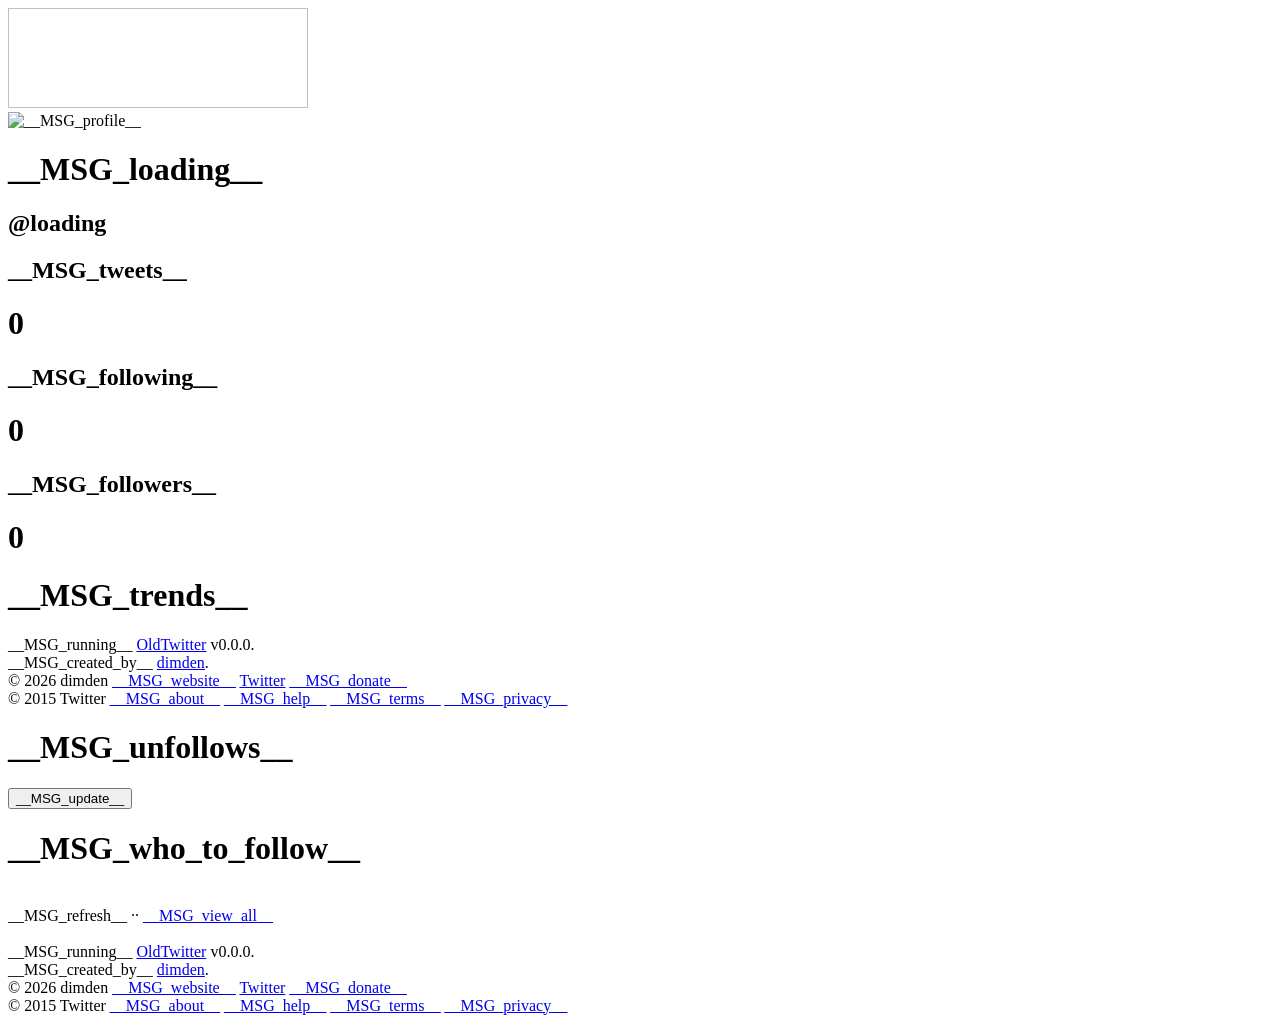
<file: layouts/unfollows/index.html>
<!DOCTYPE html>
<html lang="en">
<head>
    <meta charset="UTF-8">
    <meta http-equiv="X-UA-Compatible" content="IE=edge">
    <meta name="viewport" content="width=device-width, initial-scale=1.0">
    <title>__MSG_unfollowers__ - __MSG_twitter__</title>
    <link rel="preconnect" href="https://twitter.com">
    <link rel="preconnect" href="https://abs.twimg.com">
    <link rel="manifest" href="/manifest.json" crossorigin="use-credentials">
</head>
<body id="injected-body">
    <div id="loading-box" hidden>
        <div id="loading-box-container">
            <span id="loading-box-text"></span>
        </div>
    </div>
    <header></header>
    <main id="container">
		<div id="content">
            <div class="cell" id="left-cell">
                <div id="user-div" class="box">
                    <img id="user-banner" height="100" width="300">
                    <div id="user-data">
                        <a id="user-avatar-link"><img id="user-avatar" width="70" height="70" alt="__MSG_profile__"></a>
                        <a id="user-info">
                            <h1 id="user-name" aria-level="2">__MSG_loading__</h1>
                            <h2 id="user-handle" role="none">@loading</h2>
                        </a>
                        <div id="user-stats">
                            <a class="user-stat-div" id="user-tweets-div">
                                <h2 role="none">__MSG_tweets__</h2>
                                <h1 id="user-tweets" role="none">0</h1>
                            </a>
                            <a class="user-stat-div" id="user-following-div">
                                <h2 role="none">__MSG_following__</h2>
                                <h1 id="user-following" role="none">0</h1>
                            </a>
                            <a class="user-stat-div" id="user-followers-div">
                                <h2 role="none">__MSG_followers__</h2>
                                <h1 id="user-followers" role="none">0</h1>
                            </a>
                        </div>
                    </div>
                </div>
                <div id="trends" class="box">
                    <h1 aria-level="2">__MSG_trends__</h1>
                    <div id="trends-list">
                    </div>
                </div>
                <div class="about" id="about-left">
                    <span>
                        __MSG_running__ <a href="https://github.com/dimdenGD/OldTwitter" target="_blank">OldTwitter</a> v<span id="oldtwitter-version-left">0.0.0</span>.<br>
                        __MSG_created_by__ <a href="/dimden" target="_blank">dimden</a>.
                    </span>
                    <br>
                    <div class="about-links">
                        <span>© 2026 dimden</span> 
                        <a href="https://dimden.dev/" target="_blank">__MSG_website__</a>
                        <a href="/dimden">Twitter</a>
                        <a href="https://dimden.dev/donate" target="_blank" id="donate-button">__MSG_donate__</a>
                    </div>
                    <div class="about-links">
                        <span id="twitter-copyright-left">© 2015 Twitter</span> 
                        <a href="/about">__MSG_about__</a>
                        <a href="https://support.twitter.com">__MSG_help__</a>
                        <a href="/tos">__MSG_terms__</a>
                        <a href="/privacy">__MSG_privacy__</a>
                    </div>
                </div>
            </div>
            <div class="cell" id="center-cell">
                <div id="unfollows">
                    <h1 id="utitle">__MSG_unfollows__</h1>
                    <button class="nice-button" id="update-btn">__MSG_update__</button>
                    <br>
                    <div id="timeline" class="box"></div>
                    <div id="load-more" class="center-text" style="padding-left:100px" hidden>__MSG_load_more__</div>
                </div>
            </div>
            <div class="cell" id="right-cell">
                <div id="wtf" class="box">
                    <h1 aria-level="2">__MSG_who_to_follow__</h1><br>
                    <span id="wtf-refresh">__MSG_refresh__</span> <span id="bulletpoint">·</span>· <a id="wtf-viewall" target="_blank" href="/i/connect_people?newtwitter=true&user_id=">__MSG_view_all__</a>
                    <br><br>
                    <div id="wtf-list"></div>
                </div>
                <div class="about" id="about-right">
                    <span>
                        __MSG_running__ <a href="https://github.com/dimdenGD/OldTwitter" target="_blank">OldTwitter</a> v<span id="oldtwitter-version">0.0.0</span>.<br>
                        __MSG_created_by__ <a href="/dimden" target="_blank">dimden</a>.
                    </span>
                    <br>
                    <div class="about-links">
                        <span>© 2026 dimden</span> 
                        <a href="https://dimden.dev/" target="_blank">__MSG_website__</a>
                        <a href="/dimden">Twitter</a>
                        <a href="https://dimden.dev/donate" target="_blank" id="donate-button">__MSG_donate__</a>
                    </div>
                    <div class="about-links">
                        <span id="twitter-copyright-right">© 2015 Twitter</span> 
                        <a href="/about">__MSG_about__</a>
                        <a href="https://support.twitter.com">__MSG_help__</a>
                        <a href="/tos">__MSG_terms__</a>
                        <a href="/privacy">__MSG_privacy__</a>
                    </div>
                </div>
            </div>
        </div>
    </main>
</body>
</html>
</file>
